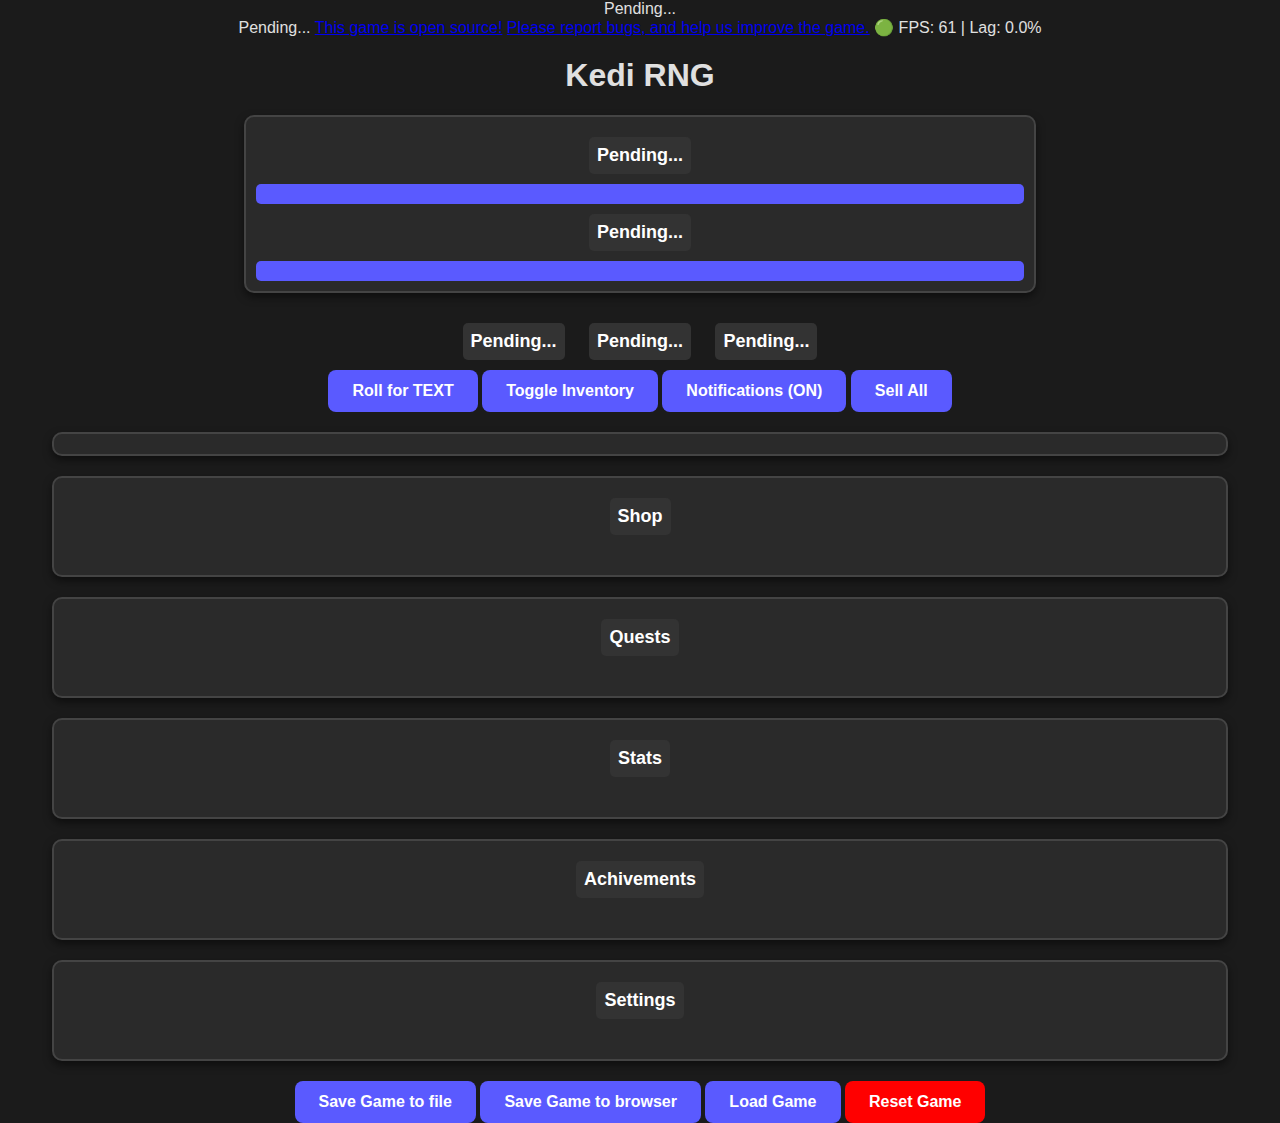
<file: versions/1/index.html>
<!DOCTYPE html>
<html>
  <head>
    <meta charset="utf-8" />
    <meta http-equiv="X-UA-Compatible" content="IE=edge" />
    <title>Kedi RNG</title>
    <meta name="description" content="HAHAYES" />
    <meta name="viewport" content="width=device-width, initial-scale=1" />
    <meta
      http-equiv="Cache-Control"
      content="no-cache, no-store, must-revalidate"
    />
    <meta http-equiv="Pragma" content="no-cache" />
    <meta http-equiv="Expires" content="0" />
    <link rel="stylesheet" href="style.css" />
  </head>
  <body>
    <div id="topMenu">
      <div id="versionInfo">Pending...</div>
      <label id="scriptInfo" for="scripts">Pending...</label>
      <a href="https://github.com/tyuXX/KediRNG">This game is open source!</a>
      <a href="https://github.com/tyuXX/KediRNG/issues"
        >Please report bugs, and help us improve the game.</a
      >
      <label id="fpsLabel" for="fps">Fps: Pending...</label>
    </div>

    <div id="notifications"></div>

    <h1>Kedi RNG</h1>
    <div class="page" id="leveling">
      <label class="label" id="levelLabel">Pending...</label>
      <div id="levelBarI"></div>
      <label class="label" id="rebirthLabel">Pending...</label>
      <div id="rebirthBarI"></div>
      <button
        id="rebirthButton"
        onclick="rebirthHandler()"
        style="display: none; margin: 10px"
      >
        Rebirth
      </button>
    </div>
    <div>
      <label class="label" id="tlabel" for="Text count">Pending...</label>
      <label class="label" id="mlabel" for="Money">Pending...</label>
      <label class="label" id="pmlabel" for="Potential Money">Pending...</label>
    </div>
    <div>
      <button onclick="rollText()">Roll for TEXT</button>
      <button id="toggleInventory" onclick="toggleInventory()">
        Toggle Inventory
      </button>
      <button id="toggleNotifications" onclick="toggleNotifications()">
        Notifications (ON)
      </button>
      <button onclick="openSellAllPopup()">Sell All</button>
    </div>

    <div id="pages">
      <div class="page" id="inventory" class="grid-container"></div>
      <div class="page" id="shop">
        <h2>Shop</h2>
        <div id="upgrades" class="grid-container"></div>
      </div>
      <div class="page" id="questsContainer">
        <h2>Quests</h2>
        <div id="quests" class="grid-container"></div>
      </div>
      <div class="page" id="statsContainer">
        <h2>Stats</h2>
        <div class="grid-container" id="stats"></div>
      </div>
      <div class="page" id="achivements">
        <h2>Achivements</h2>
        <div class="grid-container" id="achivementsContiner"></div>
      </div>
      <div class="page" id="settings">
        <h2>Settings</h2>
        <div class="grid-container" id="settingsContainer"></div>
      </div>
    </div>

    <!-- Sell All Popup -->
    <div id="sellAllPopup" class="popup" style="display: none">
      <div class="popup-content">
        <h2>Sell All Items by Rarity</h2>
        <form id="rarityForm" class="page">
          <div id="rarityCheckboxes"></div>
          <button type="button" onclick="sellSelectedRarities()">Done</button>
          <button type="button" onclick="sellAll()">Sell All</button>
          <button type="button" onclick="closePopup()">Cancel</button>
        </form>
      </div>
    </div>

    <div id="saveLoad">
      <button id="saveButton" onclick="saveGame()">Save Game to file</button>
      <button id="saveButton" onclick="saveGameToLocalStorage()">
        Save Game to browser
      </button>
      <input type="file" id="load-input" style="display: none" />
      <button onclick="document.getElementById('load-input').click();">
        Load Game
      </button>
      <button
        id="resetButton"
        onclick="resetGame()"
        style="background-color: red"
      >
        Reset Game
      </button>
    </div>

    <div id="forced">
      <script src="modules/performance.js" defer></script>
      <script src="https://tyuxx.github.io/tyuLIB/lib/ddcInjector/injector.js" type="module"></script>
      <script defer>
        setTimeout(() => {
          DDCInjector.injectScript("injector", "./injector.js", false, false);
        }, 10)
      </script>
    </div>
  </body>
</html>
</file>
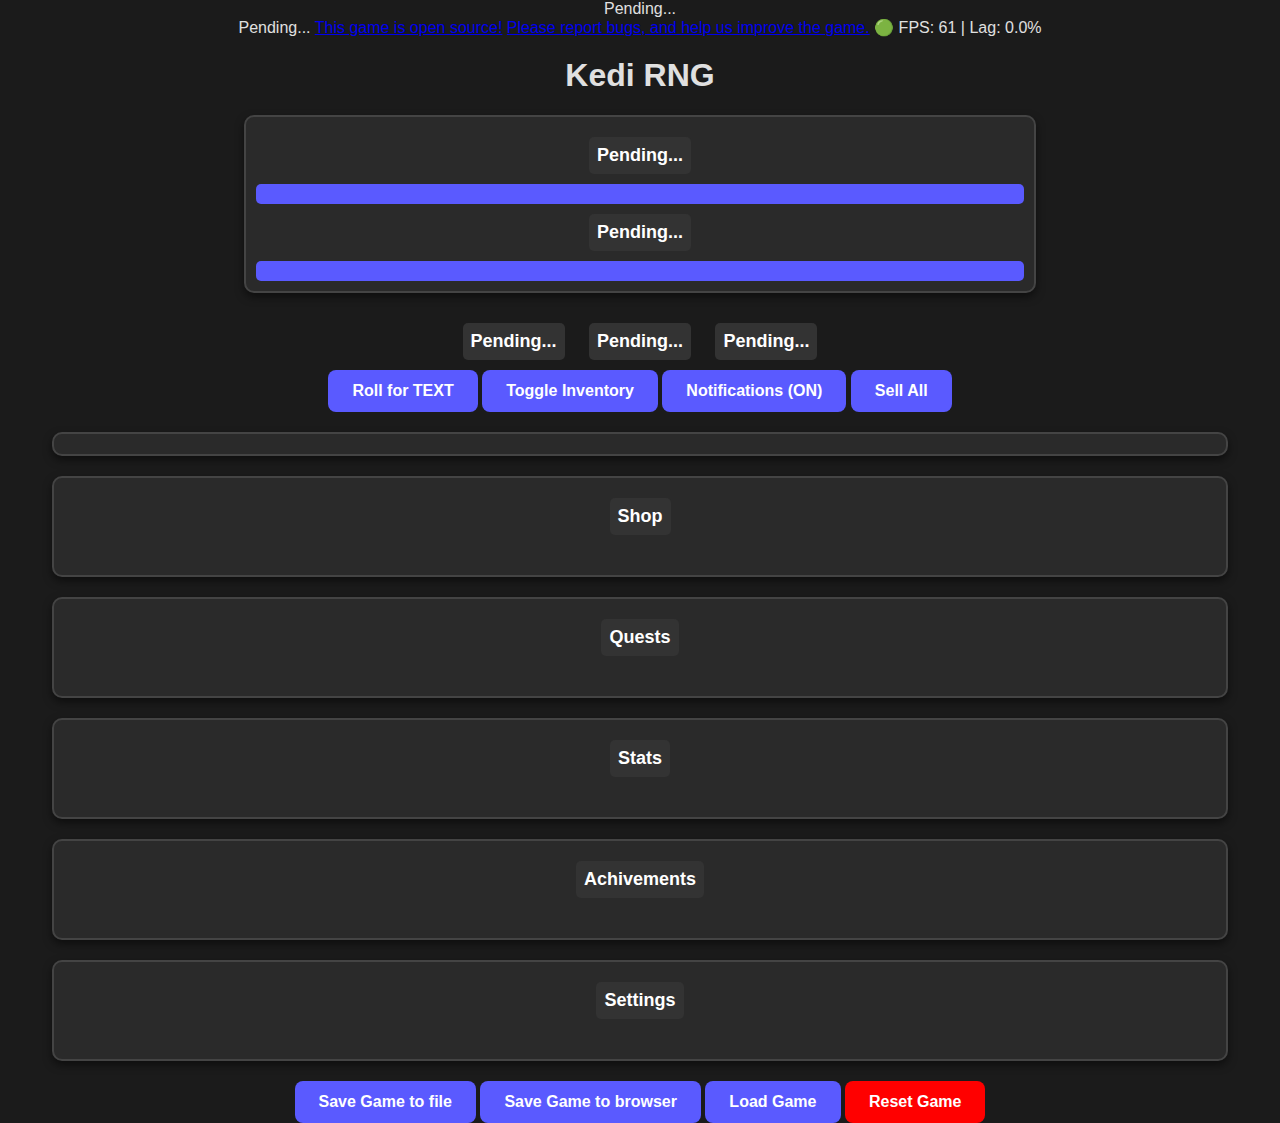
<file: versions/43/index.html>
<!DOCTYPE html>
<html>
  <head>
    <meta charset="utf-8" />
    <meta http-equiv="X-UA-Compatible" content="IE=edge" />
    <title>Kedi RNG</title>
    <meta name="description" content="HAHAYES" />
    <meta name="viewport" content="width=device-width, initial-scale=1" />
    <meta
      http-equiv="Cache-Control"
      content="no-cache, no-store, must-revalidate"
    />
    <meta http-equiv="Pragma" content="no-cache" />
    <meta http-equiv="Expires" content="0" />
    <link rel="stylesheet" href="style.css" />
  </head>
  <body>
    <div id="topMenu">
      <div id="versionInfo">Pending...</div>
      <label id="scriptInfo" for="scripts">Pending...</label>
      <a href="https://github.com/tyuXX/KediRNG">This game is open source!</a>
      <a href="https://github.com/tyuXX/KediRNG/issues"
        >Please report bugs, and help us improve the game.</a
      >
      <label id="fpsLabel" for="fps">Fps: Pending...</label>
    </div>

    <div id="notifications"></div>

    <h1>Kedi RNG</h1>
    <div class="page" id="leveling">
      <label class="label" id="levelLabel">Pending...</label>
      <div id="levelBarI"></div>
      <label class="label" id="rebirthLabel">Pending...</label>
      <div id="rebirthBarI"></div>
      <button
        id="rebirthButton"
        onclick="rebirthHandler()"
        style="display: none; margin: 10px"
      >
        Rebirth
      </button>
    </div>
    <div>
      <label class="label" id="tlabel" for="Text count">Pending...</label>
      <label class="label" id="mlabel" for="Money">Pending...</label>
      <label class="label" id="pmlabel" for="Potential Money">Pending...</label>
    </div>
    <div>
      <button onclick="rollText()">Roll for TEXT</button>
      <button id="toggleInventory" onclick="toggleInventory()">
        Toggle Inventory
      </button>
      <button id="toggleNotifications" onclick="toggleNotifications()">
        Notifications (ON)
      </button>
      <button onclick="openSellAllPopup()">Sell All</button>
    </div>

    <div id="pages">
      <div class="page" id="inventory" class="grid-container"></div>
      <div class="page" id="shop">
        <h2>Shop</h2>
        <div id="upgrades" class="grid-container"></div>
      </div>
      <div class="page" id="questsContainer">
        <h2>Quests</h2>
        <div id="quests" class="grid-container"></div>
      </div>
      <div class="page" id="statsContainer">
        <h2>Stats</h2>
        <div class="grid-container" id="stats"></div>
      </div>
      <div class="page" id="achivements">
        <h2>Achivements</h2>
        <div class="grid-container" id="achivementsContiner"></div>
      </div>
      <div class="page" id="settings">
        <h2>Settings</h2>
        <div class="grid-container" id="settingsContainer"></div>
      </div>
    </div>

    <!-- Sell All Popup -->
    <div id="sellAllPopup" class="popup" style="display: none">
      <div class="popup-content">
        <h2>Sell All Items by Rarity</h2>
        <form id="rarityForm" class="page">
          <div id="rarityCheckboxes"></div>
          <button type="button" onclick="sellSelectedRarities()">Done</button>
          <button type="button" onclick="sellAll()">Sell All</button>
          <button type="button" onclick="closePopup()">Cancel</button>
        </form>
      </div>
    </div>

    <div id="saveLoad">
      <button id="saveButton" onclick="saveGame()">Save Game to file</button>
      <button id="saveButton" onclick="saveGameToLocalStorage()">
        Save Game to browser
      </button>
      <input type="file" id="load-input" style="display: none" />
      <button onclick="document.getElementById('load-input').click();">
        Load Game
      </button>
      <button
        id="resetButton"
        onclick="resetGame()"
        style="background-color: red"
      >
        Reset Game
      </button>
    </div>

    <div id="forced">
      <script src="modules/performance.js" defer></script>
      <script src="https://tyuxx.github.io/tyuLIB/lib/ddcInjector/injector.js" type="module"></script>
      <script defer>
        let id = setInterval(() => {
          if(DDCInjector){
            clearInterval(id)
            DDCInjector.injectScript("injector", "./injector.js", false, false);
          }
        }, 100)
      </script>
    </div>
  </body>
</html>
</file>
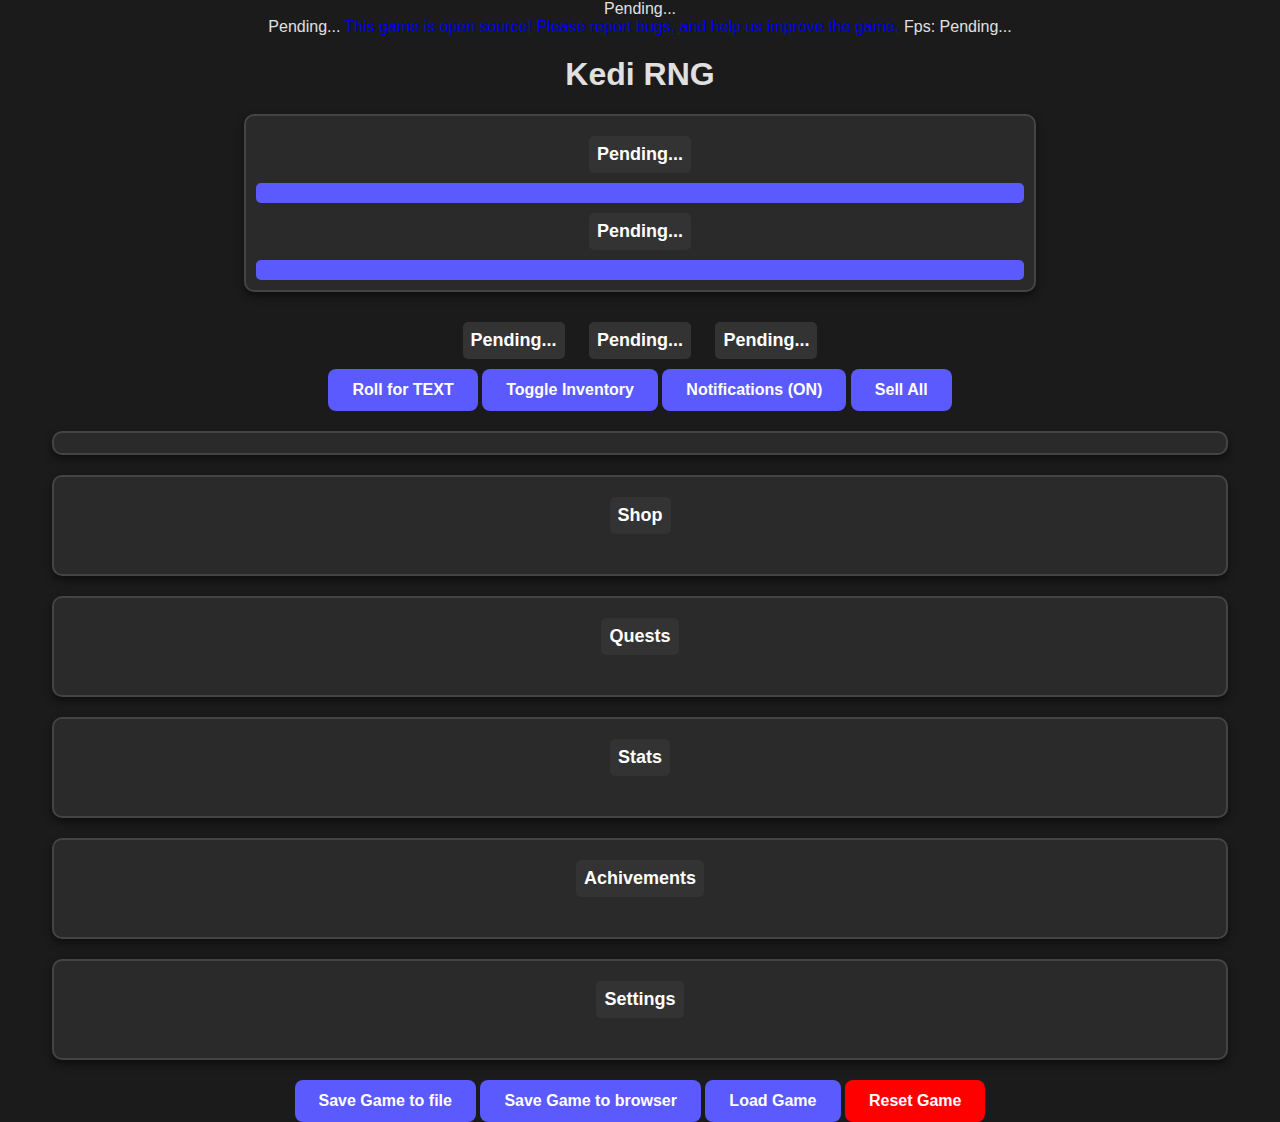
<file: versions/44/index.html>
<!DOCTYPE html>
<html>
  <head>
    <meta charset="utf-8" />
    <meta http-equiv="X-UA-Compatible" content="IE=edge" />
    <title>Kedi RNG</title>
    <meta name="description" content="HAHAYES" />
    <meta name="viewport" content="width=device-width, initial-scale=1" />
    <meta
      http-equiv="Cache-Control"
      content="no-cache, no-store, must-revalidate"
    />
    <meta http-equiv="Pragma" content="no-cache" />
    <meta http-equiv="Expires" content="0" />
    <link rel="stylesheet" href="style.css" />
  </head>
  <body>
    <div id="topMenu">
      <div id="versionInfo">Pending...</div>
      <label id="scriptInfo" for="scripts">Pending...</label>
      <a href="https://github.com/tyuXX/KediRNG">This game is open source!</a>
      <a href="https://github.com/tyuXX/KediRNG/issues"
        >Please report bugs, and help us improve the game.</a
      >
      <label id="fpsLabel" for="fps">Fps: Pending...</label>
    </div>

    <div id="notifications"></div>

    <h1>Kedi RNG</h1>
    <div class="page" id="leveling">
      <label class="label" id="levelLabel">Pending...</label>
      <div id="levelBarI"></div>
      <label class="label" id="rebirthLabel">Pending...</label>
      <div id="rebirthBarI"></div>
      <button
        id="rebirthButton"
        onclick="rebirthHandler()"
        style="display: none; margin: 10px"
      >
        Rebirth
      </button>
    </div>
    <div>
      <label class="label" id="tlabel" for="Text count">Pending...</label>
      <label class="label" id="mlabel" for="Money">Pending...</label>
      <label class="label" id="pmlabel" for="Potential Money">Pending...</label>
    </div>
    <div>
      <button onclick="rollText()">Roll for TEXT</button>
      <button id="toggleInventory" onclick="toggleInventory()">
        Toggle Inventory
      </button>
      <button id="toggleNotifications" onclick="toggleNotifications()">
        Notifications (ON)
      </button>
      <button onclick="openSellAllPopup()">Sell All</button>
    </div>

    <div id="pages">
      <div class="page" id="inventory" class="grid-container"></div>
      <div class="page" id="shop">
        <h2>Shop</h2>
        <div id="upgrades" class="grid-container"></div>
      </div>
      <div class="page" id="questsContainer">
        <h2>Quests</h2>
        <div id="quests" class="grid-container"></div>
      </div>
      <div class="page" id="statsContainer">
        <h2>Stats</h2>
        <div class="grid-container" id="stats"></div>
      </div>
      <div class="page" id="achivements">
        <h2>Achivements</h2>
        <div class="grid-container" id="achivementsContiner"></div>
      </div>
      <div class="page" id="settings">
        <h2>Settings</h2>
        <div class="grid-container" id="settingsContainer"></div>
      </div>
    </div>

    <!-- Sell All Popup -->
    <div id="sellAllPopup" class="popup" style="display: none">
      <div class="popup-content">
        <h2>Sell All Items by Rarity</h2>
        <form id="rarityForm" class="page">
          <div id="rarityCheckboxes"></div>
          <button type="button" onclick="sellSelectedRarities()">Done</button>
          <button type="button" onclick="sellAll()">Sell All</button>
          <button type="button" onclick="closePopup()">Cancel</button>
        </form>
      </div>
    </div>

    <div id="saveLoad">
      <button id="saveButton" onclick="saveGame()">Save Game to file</button>
      <button id="saveButton" onclick="saveGameToLocalStorage()">
        Save Game to browser
      </button>
      <input type="file" id="load-input" style="display: none" />
      <button onclick="document.getElementById('load-input').click();">
        Load Game
      </button>
      <button
        id="resetButton"
        onclick="resetGame()"
        style="background-color: red"
      >
        Reset Game
      </button>
    </div>

    <div id="forced">
      <script src="https://tyuxx.github.io/tyuLIB/lib/ddcInjector/injector.js" type="module"></script>
      <script defer>
        let id = setInterval(() => {
          if(DDCInjector){
            clearInterval(id)
            DDCInjector.injectScript("injector", "./injector.js", false, false);
          }
        }, 100)
      </script>
    </div>
  </body>
</html>
</file>
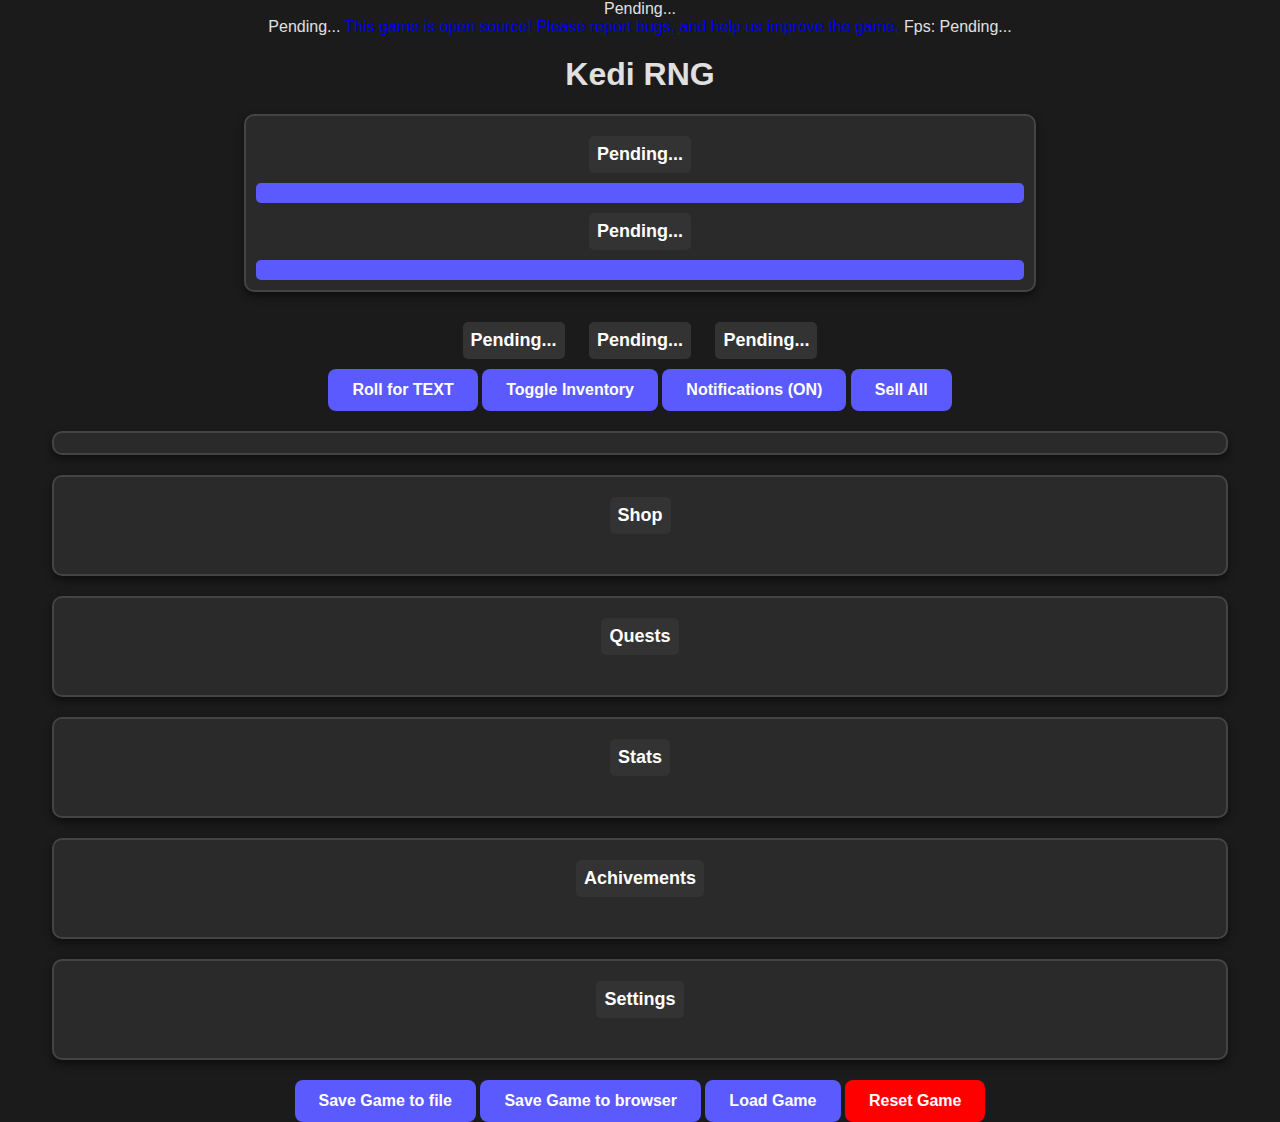
<file: versions/47/index.html>
<!DOCTYPE html>
<html>

<head>
  <meta charset="utf-8" />
  <meta http-equiv="X-UA-Compatible" content="IE=edge" />
  <title>Kedi RNG</title>
  <meta name="description" content="HAHAYES" />
  <meta name="viewport" content="width=device-width, initial-scale=1" />
  <meta http-equiv="Cache-Control" content="no-cache, no-store, must-revalidate" />
  <meta http-equiv="Pragma" content="no-cache" />
  <meta http-equiv="Expires" content="0" />
  <link rel="stylesheet" href="style.css" />
  <!-- Imports -->
  <script type="importmap">
      {
        "imports": {
          "gameSave": "https://tyuxx.github.io/tyuLIB/versions/2/lib/ddcGame/gameSave.js",
          "performance": "https://tyuxx.github.io/tyuLIB/versions/2/lib/ddcLIB/ddcPerformance.js"
        }
      }
    </script>
</head>

<body>
  <div id="topMenu">
    <div id="versionInfo">Pending...</div>
    <label id="scriptInfo" for="scripts">Pending...</label>
    <a href="https://github.com/tyuXX/KediRNG">This game is open source!</a>
    <a href="https://github.com/tyuXX/KediRNG/issues">Please report bugs, and help us improve the game.</a>
    <label id="fpsLabel" for="fps">Fps: Pending...</label>
  </div>

  <div id="notifications"></div>

  <h1>Kedi RNG</h1>
  <div class="page" id="leveling">
    <label class="label" id="levelLabel">Pending...</label>
    <div id="levelBarI"></div>
    <label class="label" id="rebirthLabel">Pending...</label>
    <div id="rebirthBarI"></div>
    <button id="rebirthButton" onclick="rebirthHandler()" style="display: none; margin: 10px">
      Rebirth
    </button>
  </div>
  <div>
    <label class="label" id="tlabel" for="Text count">Pending...</label>
    <label class="label" id="mlabel" for="Money">Pending...</label>
    <label class="label" id="pmlabel" for="Potential Money">Pending...</label>
  </div>
  <div>
    <button onclick="rollText()">Roll for TEXT</button>
    <button id="toggleInventory" onclick="toggleInventory()">
      Toggle Inventory
    </button>
    <button id="toggleNotifications" onclick="toggleNotifications()">
      Notifications (ON)
    </button>
    <button onclick="openSellAllPopup()">Sell All</button>
  </div>

  <div id="pages">
    <div class="page" id="inventory" class="grid-container"></div>
    <div class="page" id="shop">
      <h2>Shop</h2>
      <div id="upgrades" class="grid-container"></div>
    </div>
    <div class="page" id="questsContainer">
      <h2>Quests</h2>
      <div id="quests" class="grid-container"></div>
    </div>
    <div class="page" id="statsContainer">
      <h2>Stats</h2>
      <div class="grid-container" id="stats"></div>
    </div>
    <div class="page" id="achivements">
      <h2>Achivements</h2>
      <div class="grid-container" id="achivementsContiner"></div>
    </div>
    <div class="page" id="settings">
      <h2>Settings</h2>
      <div class="grid-container" id="settingsContainer"></div>
    </div>
  </div>

  <div id="sellAllPopup" class="popup" style="display: none">
    <div class="popup-content">
      <h2>Sell All Items by Rarity</h2>
      <form id="rarityForm" class="page">
        <div id="rarityCheckboxes"></div>
        <button type="button" onclick="sellSelectedRarities()">Done</button>
        <button type="button" onclick="sellAll()">Sell All</button>
        <button type="button" onclick="closePopup()">Cancel</button>
      </form>
    </div>
  </div>

  <div id="saveLoad">
    <button id="saveButton" onclick="saveGame()">Save Game to file</button>
    <button id="saveButton" onclick="saveGameToLocalStorage()">
      Save Game to browser
    </button>
    <input type="file" id="load-input" style="display: none" />
    <button onclick="document.getElementById('load-input').click();">
      Load Game
    </button>
    <button id="resetButton" onclick="resetGame()" style="background-color: red">
      Reset Game
    </button>
  </div>

  <div id="forced">
    <script src="https://tyuxx.github.io/tyuLIB/versions/2/lib/ddcInjector/injector.js" type="module"></script>
    <script defer>
      let id = setInterval(() => {
        if (DDCInjector) {
          clearInterval(id)
          DDCInjector.injectScript("injector", "./injector.js", false, false);
        }
      }, 100)
    </script>
  </div>
</body>
</html>
</file>
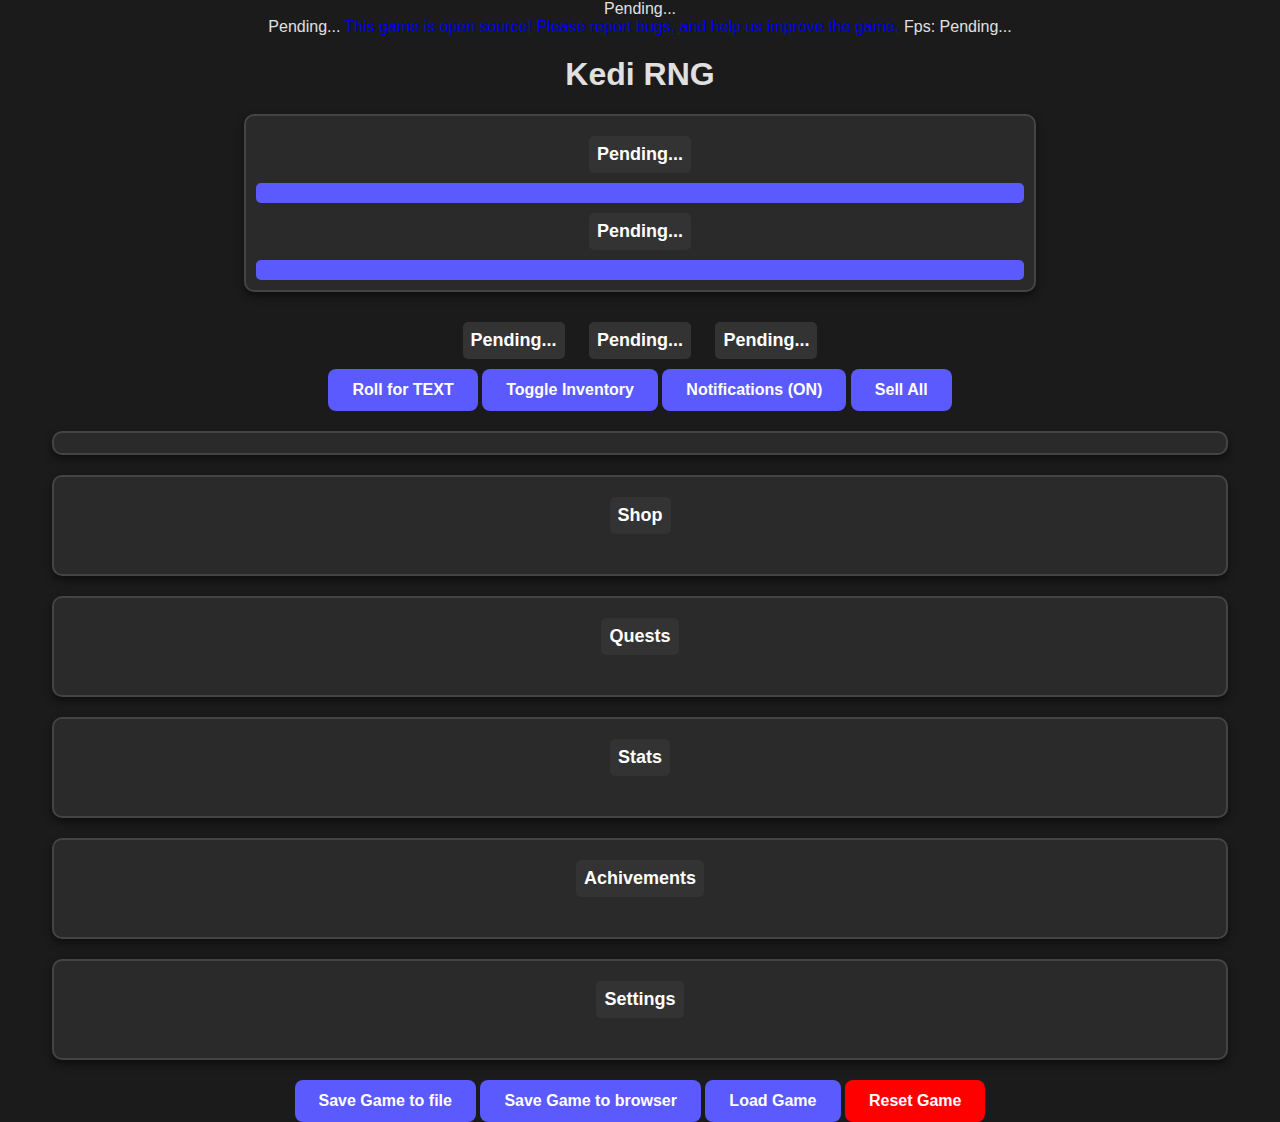
<file: versions/50/index.html>
<!DOCTYPE html>
<html>

<head>
  <meta charset="utf-8" />
  <meta http-equiv="X-UA-Compatible" content="IE=edge" />
  <title>Kedi RNG</title>
  <meta name="description" content="HAHAYES" />
  <meta name="viewport" content="width=device-width, initial-scale=1" />
  <meta http-equiv="Cache-Control" content="no-cache, no-store, must-revalidate" />
  <meta http-equiv="Pragma" content="no-cache" />
  <meta http-equiv="Expires" content="0" />
  <link rel="stylesheet" href="style.css" />
  <!-- Imports -->
  <script type="importmap">
      {
        "imports": {
          "gameSave": "https://tyuxx.github.io/tyuLIB/versions/2/lib/ddcGame/gameSave.js",
          "performance": "https://tyuxx.github.io/tyuLIB/versions/2/lib/ddcLIB/ddcPerformance.js"
        }
      }
    </script>
</head>

<body>
  <div id="topMenu">
    <div id="versionInfo">Pending...</div>
    <label id="scriptInfo" for="scripts">Pending...</label>
    <a href="https://github.com/tyuXX/KediRNG">This game is open source!</a>
    <a href="https://github.com/tyuXX/KediRNG/issues">Please report bugs, and help us improve the game.</a>
    <label id="fpsLabel" for="fps">Fps: Pending...</label>
  </div>

  <div id="notifications"></div>

  <h1>Kedi RNG</h1>
  <div class="page" id="leveling">
    <label class="label" id="levelLabel">Pending...</label>
    <div id="levelBarI"></div>
    <label class="label" id="rebirthLabel">Pending...</label>
    <div id="rebirthBarI"></div>
    <button id="rebirthButton" onclick="rebirthHandler()" style="display: none; margin: 10px">
      Rebirth
    </button>
  </div>
  <div>
    <label class="label" id="tlabel" for="Text count">Pending...</label>
    <label class="label" id="mlabel" for="Money">Pending...</label>
    <label class="label" id="pmlabel" for="Potential Money">Pending...</label>
  </div>
  <div>
    <button onclick="rollText()">Roll for TEXT</button>
    <button id="toggleInventory" onclick="toggleInventory()">
      Toggle Inventory
    </button>
    <button id="toggleNotifications" onclick="toggleNotifications()">
      Notifications (ON)
    </button>
    <button onclick="openSellAllPopup()">Sell All</button>
  </div>

  <div id="pages">
    <div class="page" id="inventory" class="grid-container"></div>
    <div class="page" id="shop">
      <h2>Shop</h2>
      <div id="upgrades" class="grid-container"></div>
    </div>
    <div class="page" id="questsContainer">
      <h2>Quests</h2>
      <div id="quests" class="grid-container"></div>
    </div>
    <div class="page" id="statsContainer">
      <h2>Stats</h2>
      <div class="grid-container" id="stats"></div>
    </div>
    <div class="page" id="achivements">
      <h2>Achivements</h2>
      <div class="grid-container" id="achivementsContiner"></div>
    </div>
    <div class="page" id="settings">
      <h2>Settings</h2>
      <div class="grid-container" id="settingsContainer"></div>
    </div>
  </div>

  <div id="sellAllPopup" class="popup" style="display: none">
    <div class="popup-content">
      <h2>Sell All Items by Rarity</h2>
      <form id="rarityForm" class="page">
        <div id="rarityCheckboxes"></div>
        <button type="button" onclick="sellSelectedRarities()">Done</button>
        <button type="button" onclick="sellAll()">Sell All</button>
        <button type="button" onclick="closePopup()">Cancel</button>
      </form>
    </div>
  </div>

  <div id="saveLoad">
    <button id="saveButton" onclick="saveGame()">Save Game to file</button>
    <button id="saveButton" onclick="saveGameToLocalStorage()">
      Save Game to browser
    </button>
    <input type="file" id="load-input" style="display: none" />
    <button onclick="document.getElementById('load-input').click();">
      Load Game
    </button>
    <button id="resetButton" style="background-color: red">
      Reset Game
    </button>
  </div>

  <div id="forced">
    <script src="https://tyuxx.github.io/tyuLIB/versions/2/lib/ddcInjector/injector.js" type="module"></script>
    <script defer>
      let id = setInterval(() => {
        if (DDCInjector) {
          clearInterval(id)
          DDCInjector.injectScript("injector", "./injector.js", false, false);
        }
      }, 100)
    </script>
  </div>
</body>
</html>
</file>
<file: versions/1/style.css>
/* General Body Style */
body {
  background-color: #1b1b1b;
  font-family: Arial, sans-serif;
  text-align: center;
  margin: 0;
  padding: 0;
  color: #e0e0e0;
}

h1 {
  color: #e0e0e0;
  margin-top: 20px;
}

/* Money and Potential Money Labels */
.label {
  font-size: 18px;
  font-weight: bold;
  color: #ffffff;
  margin: 10px;
  padding: 8px;
  border-radius: 5px;
  display: inline-block;
  background-color: #333333;
}

/* Roll Button Style */
button {
  background-color: #5a5aff; /* Darker blue */
  border: none;
  color: white;
  padding: 12px 24px;
  font-size: 16px;
  font-weight: bold;
  border-radius: 8px;
  cursor: pointer;
  transition: background-color 0.3s ease;
}

button:hover {
  background-color: #4d4dff; /* Slightly lighter blue on hover */
}

button:active {
  background-color: #4040e0; /* Darker shade on click */
}

/* Inventory Container */
#inventory {
  display: grid;
  grid-template-columns: repeat(auto-fill, minmax(120px, 1fr));
  gap: 10px;
  max-width: 90%;
  margin: 20px auto;
  padding: 10px;
  border: 2px solid #444444;
  background-color: #2a2a2a;
  border-radius: 10px;
  box-shadow: 0px 4px 8px rgba(0, 0, 0, 0.5);
  overflow-y: auto;
  max-height: 60vh;
}

/* Inventory Item Style */
.item {
  background-color: #333333;
  border: 1px solid #555555;
  border-radius: 8px;
  padding: 10px;
  box-shadow: 0px 4px 6px rgba(0, 0, 0, 0.5);
  font-size: 16px;
  color: #e0e0e0;
  text-align: center;
  transition: transform 0.2s ease;
}

.item:hover {
  transform: scale(1.05); /* Slight zoom on hover */
}

/* Item Text */
.item p {
  margin: 5px 0;
  font-size: 14px;
  font-weight: bold;
  color: #000000;
  border: 1px solid #555555;
  border-radius: 8px;
  padding: 5px;
}

/* Sell Button in Each Item */
.item button {
  background-color: #ff5252; /* Red */
  border: none;
  color: white;
  padding: 8px 16px;
  font-size: 14px;
  font-weight: bold;
  border-radius: 6px;
  cursor: pointer;
  transition: background-color 0.3s ease;
  margin-top: 5px;
}

.item button:hover {
  background-color: #ff3333; /* Darker red on hover */
}

.item button:active {
  background-color: #e60000; /* Even darker red on click */
}

.upgrade {
  background-color: #333333;
  border: 1px solid #555555;
  border-radius: 8px;
  padding: 10px;
  box-shadow: 0px 4px 6px rgba(0, 0, 0, 0.5);
  font-size: 16px;
  color: #e0e0e0;
  text-align: center;
  transition: transform 0.2s ease;
}

.upgrade:hover {
  transform: scale(1.05);
}

.upgrade p {
  margin: 5px 0;
  font-size: 14px;
  font-weight: bold;
  color: #ffffff;
  border: 1px solid #555555;
  border-radius: 8px;
}

/* Sell All Popup */
.popup {
  position: fixed;
  top: 0;
  left: 0;
  width: 100%;
  height: 100%;
  background-color: rgba(
    0,
    0,
    0,
    0.8
  ); /* Darker background for better visibility */
  display: flex;
  justify-content: center;
  align-items: center;
}

.popup-content {
  background: #2a2a2a; /* Match with inventory background */
  padding: 20px;
  border-radius: 10px; /* Match the border radius style of other elements */
  box-shadow: 0px 4px 8px rgba(0, 0, 0, 0.5);
  color: #e0e0e0; /* Light text color for readability */
}

/* Popup Title */
.popup-content h2 {
  color: #ffffff; /* Keep the title bright for contrast */
  margin-bottom: 10px;
}

/* Checkbox Style */
.popup-content input[type="checkbox"] {
  margin-right: 10px;
  accent-color: #5a5aff; /* Custom accent color for checkboxes */
}

/* Checkbox Label Style */
.popup-content label {
  color: #e0e0e0; /* Match text color with the rest of the app */
  font-size: 16px; /* Consistent font size */
}

/* Done Button in Popup */
.popup-content button {
  background-color: #5a5aff; /* Darker blue */
  border: none;
  color: white;
  padding: 10px 20px;
  font-size: 16px;
  font-weight: bold;
  border-radius: 8px;
  cursor: pointer;
  transition: background-color 0.3s ease;
  margin-top: 10px; /* Add spacing above the button */
}

.popup-content button:hover {
  background-color: #4d4dff; /* Slightly lighter blue on hover */
}

.popup-content button:active {
  background-color: #4040e0; /* Darker shade on click */
}

.fullscreen-notification-overlay {
  position: fixed;
  top: 0;
  left: 0;
  width: 100%;
  height: 100%;
  background-color: rgba(0, 0, 0, 0.8); /* Semi-transparent black background */
  display: flex;
  justify-content: center;
  align-items: center;
  z-index: 1000; /* Ensure it covers everything */
}

.notification-content {
  background-color: rgba(
    76,
    175,
    80,
    0.9
  ); /* Semi-transparent green background */
  color: white;
  padding: 20px;
  border-radius: 10px; /* Rounded corners */
  text-align: center; /* Center the text */
}

.close-button {
  background-color: white; /* Button background */
  color: black; /* Button text color */
  border: none; /* Remove default border */
  padding: 10px 20px; /* Button padding */
  margin-top: 15px; /* Space above the button */
  border-radius: 5px; /* Rounded button corners */
  cursor: pointer; /* Pointer cursor on hover */
}

.close-button:hover {
  background-color: #ccc; /* Button hover effect */
}

#rarityText {
  font-weight: bold;
  margin-bottom: 10px;
}

/* Quest Item Style */
.quest {
  background-color: #333333;
  border: 1px solid #555555;
  border-radius: 8px;
  padding: 10px;
  box-shadow: 0px 4px 6px rgba(0, 0, 0, 0.5);
  font-size: 16px;
  color: #e0e0e0;
  text-align: center;
  transition: transform 0.2s ease;
  margin: 5px;
}

.quest:hover {
  transform: scale(1.05); /* Slight zoom on hover */
}

/* Quest Item Text */
.quest p {
  margin: 5px 0;
  font-size: 14px;
  font-weight: bold;
  color: #ffffff;
  border: 1px solid #555555;
  border-radius: 8px;
  padding: 5px;
}

p:hover {
  transform: scale(1.05); /* Slight zoom on hover */
}

#rarityCheckboxes {
  display: grid;
  grid-template-columns: repeat(auto-fill, minmax(120px, 1fr));
  border: 1px solid #444444;
  background-color: #2a2a2a;
  border-radius: 10px;
  max-width: 90vw;
  max-height: 70vh;
  padding: 10px;
  overflow-y: auto;
}

/* Checkbox Style */
#rarityCheckboxes input {
  margin: 10px auto;
  accent-color: #5a5aff; /* Custom accent color for checkboxes */
  cursor: pointer;
}

/* Checkbox Label Style */

.checkboxdiv:hover {
  transform: scale(1.05); /* Slight zoom on hover */
}

.checkboxdiv {
  display: grid;
  border: 1px solid #444444;
  background-color: #2a2a2a;
  border-radius: 10px;
  box-shadow: 0px 4px 8px rgba(0, 0, 0, 0.5);
  max-width: 90vw;
  margin: 2px;
  padding: 3px;
}

/* Notifications Container */
#notifications {
  position: fixed; /* Keep notifications fixed on the screen */
  top: 10px; /* Adjust position as needed */
  right: 10px; /* Adjust position as needed */
  width: 20vw; /* Set desired width */
  max-height: 25vh; /* Set maximum height for overflow */
  background-color: rgba(0, 0, 0, 0.8); /* Semi-transparent background */
  color: white; /* Text color */
  border-radius: 5px; /* Rounded corners */
  box-shadow: 0px 2px 5px rgba(0, 0, 0, 0.3); /* Subtle shadow */
  overflow-y: auto; /* Enable scrolling if notifications exceed height */
  z-index: 1000; /* Ensure notifications are displayed on top */
}

/* Notification Box */
.notification {
  background-color: #333333; /* Notification background color */
  padding: 10px;
  border-radius: 5px; /* Rounded corners */
  margin-bottom: 5px; /* Spacing between notifications */
  display: flex; /* Allow side-by-side content */
  justify-content: space-between; /* Align content horizontally */
}

.notification:hover {
  background-color: #444444; /* Slightly lighter background on hover */
}

/* Notification Text */
.notification p {
  margin: 10px auto; /* Remove default margin */
  line-height: 1.2; /* Line spacing for better readability */
}

.notification button:hover {
  color: #ccc; /* Lighter color on hover */
}

.page {
  margin: 20px auto;
  padding: 10px;
  border: 2px solid #444444;
  background-color: #2a2a2a;
  border-radius: 10px;
  box-shadow: 0px 4px 8px rgba(0, 0, 0, 0.5);
  max-width: 90vw;
}

.grid-container {
  display: grid;
  grid-template-columns: repeat(auto-fill, minmax(120px, 15vw));
  gap: 10px;
  overflow-y: auto;
  max-height: 60vh;
  padding: 10px;
}

.page h2 {
  font-size: 18px;
  font-weight: bold;
  color: #ffffff;
  margin: 10px;
  padding: 8px;
  border-radius: 5px;
  display: inline-block;
  background-color: #333333;
}

#leveling {
  width: 60vw;
}

#levelBarI, #rebirthBarI {
  width: 100%; /* Set the width to 100% of the container */
  height: 20px; /* Set the height of the progress bar */
  border-radius: 5px; /* Set the border radius of the progress bar */
  overflow: hidden; /* Hide any overflow of the progress bar */
  background-color: #5a5aff; /* Set the background color of the progress bar */
}

.stat {
  border: 1px solid #555555;
  border-radius: 8px;
  padding: 10px;
  box-shadow: 0px 4px 6px rgba(0, 0, 0, 0.5);
  font-size: 16px;
  color: #e0e0e0;
  text-align: center;
  transition: transform 0.2s ease;
  margin: 5px;
  gap: 8px;
}

.stat p {
  margin: 5px 0;
  font-size: 14px;
  font-weight: bold;
  border-radius: 8px;
}

.achivement {
  border: 1px solid #555555;
  border-radius: 8px;
  padding: 10px;
  box-shadow: 0px 4px 6px rgba(0, 0, 0, 0.5);
  font-size: 16px;
  color: #e0e0e0;
  text-align: center;
  transition: transform 0.2s ease;
  margin: 5px;
  gap: 8px;
}

.achivement p {
  margin: 5px 0;
  font-size: 14px;
  font-weight: bold;
  border-radius: 8px;
}

.achivement #done {
  border: 1px solid #555555;
  color: green;
}

.achivement #name {
  border: 1px solid white;
  color: #e0e0e0;
}

.setting {
  border: 1px solid #555555;
  border-radius: 8px;
  padding: 10px;
  box-shadow: 0px 4px 6px rgba(0, 0, 0, 0.5);
  color: #e0e0e0;
  text-align: center;
  transition: transform 0.2s ease;
  margin: 5px;
  gap: 8px;
}

.setting p {
  border: 1px solid #555555;
  margin: 5px 0;
  font-size: 14px;
  font-weight: bold;
  border-radius: 8px;
}

#settingsContainer {
  grid-template-columns: repeat(auto-fill);
}

/* Mobile styling */
@media (max-width: 600px) {
  /* Inventory, upgrades, and quests grid */
  #inventory,
  #upgrades,
  #quests,
  #rarityCheckboxes {
    grid-template-columns: repeat(auto-fill, minmax(100px, 1fr));
    gap: 8px; /* Reduce gap between items for mobile */
  }

  /* Adjust button and font sizes for smaller screens */
  button,
  .item button,
  .popup-content button {
    padding: 10px 20px;
    font-size: 14px;
  }

  /* Adjust notification width */
  #notifications {
    width: 90vw;
  }

  .popup-content {
    max-width: 90%;
  }

  /* Adjust text for better readability on smaller screens */
  .item p,
  .upgrade p,
  .quest p {
    font-size: 12px; /* Smaller text for mobile */
  }

  /* Adjust padding and margins for containers */
  #shop,
  #questsContainer,
  #rarityCheckboxes {
    padding: 8px;
    margin: 10px auto;
  }

  /* Make popup content fit better on mobile */
  .popup-content {
    padding: 15px;
    width: 80%;
  }

  /* Reduce size of the quest container */
  #questsContainer {
    max-width: 90%;
    padding: 8px;
  }
}
</file>
<file: versions/43/style.css>
/* General Body Style */
body {
  background-color: #1b1b1b;
  font-family: Arial, sans-serif;
  text-align: center;
  margin: 0;
  padding: 0;
  color: #e0e0e0;
}

h1 {
  color: #e0e0e0;
  margin-top: 20px;
}

/* Money and Potential Money Labels */
.label {
  font-size: 18px;
  font-weight: bold;
  color: #ffffff;
  margin: 10px;
  padding: 8px;
  border-radius: 5px;
  display: inline-block;
  background-color: #333333;
}

/* Roll Button Style */
button {
  background-color: #5a5aff; /* Darker blue */
  border: none;
  color: white;
  padding: 12px 24px;
  font-size: 16px;
  font-weight: bold;
  border-radius: 8px;
  cursor: pointer;
  transition: background-color 0.3s ease;
}

button:hover {
  background-color: #4d4dff; /* Slightly lighter blue on hover */
}

button:active {
  background-color: #4040e0; /* Darker shade on click */
}

/* Inventory Container */
#inventory {
  display: grid;
  grid-template-columns: repeat(auto-fill, minmax(120px, 1fr));
  gap: 10px;
  max-width: 90%;
  margin: 20px auto;
  padding: 10px;
  border: 2px solid #444444;
  background-color: #2a2a2a;
  border-radius: 10px;
  box-shadow: 0px 4px 8px rgba(0, 0, 0, 0.5);
  overflow-y: auto;
  max-height: 60vh;
}

/* Inventory Item Style */
.item {
  background-color: #333333;
  border: 1px solid #555555;
  border-radius: 8px;
  padding: 10px;
  box-shadow: 0px 4px 6px rgba(0, 0, 0, 0.5);
  font-size: 16px;
  color: #e0e0e0;
  text-align: center;
  transition: transform 0.2s ease;
}

.item:hover {
  transform: scale(1.05); /* Slight zoom on hover */
}

/* Item Text */
.item p {
  margin: 5px 0;
  font-size: 14px;
  font-weight: bold;
  color: #000000;
  border: 1px solid #555555;
  border-radius: 8px;
  padding: 5px;
}

/* Sell Button in Each Item */
.item button {
  background-color: #ff5252; /* Red */
  border: none;
  color: white;
  padding: 8px 16px;
  font-size: 14px;
  font-weight: bold;
  border-radius: 6px;
  cursor: pointer;
  transition: background-color 0.3s ease;
  margin-top: 5px;
}

.item button:hover {
  background-color: #ff3333; /* Darker red on hover */
}

.item button:active {
  background-color: #e60000; /* Even darker red on click */
}

.upgrade {
  background-color: #333333;
  border: 1px solid #555555;
  border-radius: 8px;
  padding: 10px;
  box-shadow: 0px 4px 6px rgba(0, 0, 0, 0.5);
  font-size: 16px;
  color: #e0e0e0;
  text-align: center;
  transition: transform 0.2s ease;
}

.upgrade:hover {
  transform: scale(1.05);
}

.upgrade p {
  margin: 5px 0;
  font-size: 14px;
  font-weight: bold;
  color: #ffffff;
  border: 1px solid #555555;
  border-radius: 8px;
}

/* Sell All Popup */
.popup {
  position: fixed;
  top: 0;
  left: 0;
  width: 100%;
  height: 100%;
  background-color: rgba(
    0,
    0,
    0,
    0.8
  ); /* Darker background for better visibility */
  display: flex;
  justify-content: center;
  align-items: center;
}

.popup-content {
  background: #2a2a2a; /* Match with inventory background */
  padding: 20px;
  border-radius: 10px; /* Match the border radius style of other elements */
  box-shadow: 0px 4px 8px rgba(0, 0, 0, 0.5);
  color: #e0e0e0; /* Light text color for readability */
}

/* Popup Title */
.popup-content h2 {
  color: #ffffff; /* Keep the title bright for contrast */
  margin-bottom: 10px;
}

/* Checkbox Style */
.popup-content input[type="checkbox"] {
  margin-right: 10px;
  accent-color: #5a5aff; /* Custom accent color for checkboxes */
}

/* Checkbox Label Style */
.popup-content label {
  color: #e0e0e0; /* Match text color with the rest of the app */
  font-size: 16px; /* Consistent font size */
}

/* Done Button in Popup */
.popup-content button {
  background-color: #5a5aff; /* Darker blue */
  border: none;
  color: white;
  padding: 10px 20px;
  font-size: 16px;
  font-weight: bold;
  border-radius: 8px;
  cursor: pointer;
  transition: background-color 0.3s ease;
  margin-top: 10px; /* Add spacing above the button */
}

.popup-content button:hover {
  background-color: #4d4dff; /* Slightly lighter blue on hover */
}

.popup-content button:active {
  background-color: #4040e0; /* Darker shade on click */
}

.fullscreen-notification-overlay {
  position: fixed;
  top: 0;
  left: 0;
  width: 100%;
  height: 100%;
  background-color: rgba(0, 0, 0, 0.8); /* Semi-transparent black background */
  display: flex;
  justify-content: center;
  align-items: center;
  z-index: 1000; /* Ensure it covers everything */
}

.notification-content {
  background-color: rgba(
    76,
    175,
    80,
    0.9
  ); /* Semi-transparent green background */
  color: white;
  padding: 20px;
  border-radius: 10px; /* Rounded corners */
  text-align: center; /* Center the text */
}

.close-button {
  background-color: white; /* Button background */
  color: black; /* Button text color */
  border: none; /* Remove default border */
  padding: 10px 20px; /* Button padding */
  margin-top: 15px; /* Space above the button */
  border-radius: 5px; /* Rounded button corners */
  cursor: pointer; /* Pointer cursor on hover */
}

.close-button:hover {
  background-color: #ccc; /* Button hover effect */
}

#rarityText {
  font-weight: bold;
  margin-bottom: 10px;
}

/* Quest Item Style */
.quest {
  background-color: #333333;
  border: 1px solid #555555;
  border-radius: 8px;
  padding: 10px;
  box-shadow: 0px 4px 6px rgba(0, 0, 0, 0.5);
  font-size: 16px;
  color: #e0e0e0;
  text-align: center;
  transition: transform 0.2s ease;
  margin: 5px;
}

.quest:hover {
  transform: scale(1.05); /* Slight zoom on hover */
}

/* Quest Item Text */
.quest p {
  margin: 5px 0;
  font-size: 14px;
  font-weight: bold;
  color: #ffffff;
  border: 1px solid #555555;
  border-radius: 8px;
  padding: 5px;
}

p:hover {
  transform: scale(1.05); /* Slight zoom on hover */
}

#rarityCheckboxes {
  display: grid;
  grid-template-columns: repeat(auto-fill, minmax(120px, 1fr));
  border: 1px solid #444444;
  background-color: #2a2a2a;
  border-radius: 10px;
  max-width: 90vw;
  max-height: 70vh;
  padding: 10px;
  overflow-y: auto;
}

/* Checkbox Style */
#rarityCheckboxes input {
  margin: 10px auto;
  accent-color: #5a5aff; /* Custom accent color for checkboxes */
  cursor: pointer;
}

/* Checkbox Label Style */

.checkboxdiv:hover {
  transform: scale(1.05); /* Slight zoom on hover */
}

.checkboxdiv {
  display: grid;
  border: 1px solid #444444;
  background-color: #2a2a2a;
  border-radius: 10px;
  box-shadow: 0px 4px 8px rgba(0, 0, 0, 0.5);
  max-width: 90vw;
  margin: 2px;
  padding: 3px;
}

/* Notifications Container */
#notifications {
  position: fixed; /* Keep notifications fixed on the screen */
  top: 10px; /* Adjust position as needed */
  right: 10px; /* Adjust position as needed */
  width: 20vw; /* Set desired width */
  max-height: 25vh; /* Set maximum height for overflow */
  background-color: rgba(0, 0, 0, 0.8); /* Semi-transparent background */
  color: white; /* Text color */
  border-radius: 5px; /* Rounded corners */
  box-shadow: 0px 2px 5px rgba(0, 0, 0, 0.3); /* Subtle shadow */
  overflow-y: auto; /* Enable scrolling if notifications exceed height */
  z-index: 1000; /* Ensure notifications are displayed on top */
}

/* Notification Box */
.notification {
  background-color: #333333; /* Notification background color */
  padding: 10px;
  border-radius: 5px; /* Rounded corners */
  margin-bottom: 5px; /* Spacing between notifications */
  display: flex; /* Allow side-by-side content */
  justify-content: space-between; /* Align content horizontally */
}

.notification:hover {
  background-color: #444444; /* Slightly lighter background on hover */
}

/* Notification Text */
.notification p {
  margin: 10px auto; /* Remove default margin */
  line-height: 1.2; /* Line spacing for better readability */
}

.notification button:hover {
  color: #ccc; /* Lighter color on hover */
}

.page {
  margin: 20px auto;
  padding: 10px;
  border: 2px solid #444444;
  background-color: #2a2a2a;
  border-radius: 10px;
  box-shadow: 0px 4px 8px rgba(0, 0, 0, 0.5);
  max-width: 90vw;
}

.grid-container {
  display: grid;
  grid-template-columns: repeat(auto-fill, minmax(120px, 15vw));
  gap: 10px;
  overflow-y: auto;
  max-height: 60vh;
  padding: 10px;
}

.page h2 {
  font-size: 18px;
  font-weight: bold;
  color: #ffffff;
  margin: 10px;
  padding: 8px;
  border-radius: 5px;
  display: inline-block;
  background-color: #333333;
}

#leveling {
  width: 60vw;
}

#levelBarI, #rebirthBarI {
  width: 100%; /* Set the width to 100% of the container */
  height: 20px; /* Set the height of the progress bar */
  border-radius: 5px; /* Set the border radius of the progress bar */
  overflow: hidden; /* Hide any overflow of the progress bar */
  background-color: #5a5aff; /* Set the background color of the progress bar */
}

.stat {
  border: 1px solid #555555;
  border-radius: 8px;
  padding: 10px;
  box-shadow: 0px 4px 6px rgba(0, 0, 0, 0.5);
  font-size: 16px;
  color: #e0e0e0;
  text-align: center;
  transition: transform 0.2s ease;
  margin: 5px;
  gap: 8px;
}

.stat p {
  margin: 5px 0;
  font-size: 14px;
  font-weight: bold;
  border-radius: 8px;
}

.achivement {
  border: 1px solid #555555;
  border-radius: 8px;
  padding: 10px;
  box-shadow: 0px 4px 6px rgba(0, 0, 0, 0.5);
  font-size: 16px;
  color: #e0e0e0;
  text-align: center;
  transition: transform 0.2s ease;
  margin: 5px;
  gap: 8px;
}

.achivement p {
  margin: 5px 0;
  font-size: 14px;
  font-weight: bold;
  border-radius: 8px;
}

.achivement #done {
  border: 1px solid #555555;
  color: green;
}

.achivement #name {
  border: 1px solid white;
  color: #e0e0e0;
}

.setting {
  border: 1px solid #555555;
  border-radius: 8px;
  padding: 10px;
  box-shadow: 0px 4px 6px rgba(0, 0, 0, 0.5);
  color: #e0e0e0;
  text-align: center;
  transition: transform 0.2s ease;
  margin: 5px;
  gap: 8px;
}

.setting p {
  border: 1px solid #555555;
  margin: 5px 0;
  font-size: 14px;
  font-weight: bold;
  border-radius: 8px;
}

#settingsContainer {
  grid-template-columns: repeat(auto-fill);
}

/* Mobile styling */
@media (max-width: 600px) {
  /* Inventory, upgrades, and quests grid */
  #inventory,
  #upgrades,
  #quests,
  #rarityCheckboxes {
    grid-template-columns: repeat(auto-fill, minmax(100px, 1fr));
    gap: 8px; /* Reduce gap between items for mobile */
  }

  /* Adjust button and font sizes for smaller screens */
  button,
  .item button,
  .popup-content button {
    padding: 10px 20px;
    font-size: 14px;
  }

  /* Adjust notification width */
  #notifications {
    width: 90vw;
  }

  .popup-content {
    max-width: 90%;
  }

  /* Adjust text for better readability on smaller screens */
  .item p,
  .upgrade p,
  .quest p {
    font-size: 12px; /* Smaller text for mobile */
  }

  /* Adjust padding and margins for containers */
  #shop,
  #questsContainer,
  #rarityCheckboxes {
    padding: 8px;
    margin: 10px auto;
  }

  /* Make popup content fit better on mobile */
  .popup-content {
    padding: 15px;
    width: 80%;
  }

  /* Reduce size of the quest container */
  #questsContainer {
    max-width: 90%;
    padding: 8px;
  }
}
</file>
<file: versions/44/style.css>
/* General Body Style */
body {
  background-color: #1b1b1b;
  font-family: Arial, sans-serif;
  text-align: center;
  margin: 0;
  padding: 0;
  color: #e0e0e0;
}

h1 {
  color: #e0e0e0;
  margin-top: 20px;
}

/* Money and Potential Money Labels */
.label {
  font-size: 18px;
  font-weight: bold;
  color: #ffffff;
  margin: 10px;
  padding: 8px;
  border-radius: 5px;
  display: inline-block;
  background-color: #333333;
}

/* Roll Button Style */
button {
  background-color: #5a5aff; /* Darker blue */
  border: none;
  color: white;
  padding: 12px 24px;
  font-size: 16px;
  font-weight: bold;
  border-radius: 8px;
  cursor: pointer;
  transition: background-color 0.3s ease;
}

button:hover {
  background-color: #4d4dff; /* Slightly lighter blue on hover */
}

button:active {
  background-color: #4040e0; /* Darker shade on click */
}

/* Inventory Container */
#inventory {
  display: grid;
  grid-template-columns: repeat(auto-fill, minmax(120px, 1fr));
  gap: 10px;
  max-width: 90%;
  margin: 20px auto;
  padding: 10px;
  border: 2px solid #444444;
  background-color: #2a2a2a;
  border-radius: 10px;
  box-shadow: 0px 4px 8px rgba(0, 0, 0, 0.5);
  overflow-y: auto;
  max-height: 60vh;
}

/* Inventory Item Style */
.item {
  background-color: #333333;
  border: 1px solid #555555;
  border-radius: 8px;
  padding: 10px;
  box-shadow: 0px 4px 6px rgba(0, 0, 0, 0.5);
  font-size: 16px;
  color: #e0e0e0;
  text-align: center;
  transition: transform 0.2s ease;
}

.item:hover {
  transform: scale(1.05); /* Slight zoom on hover */
}

/* Item Text */
.item p {
  margin: 5px 0;
  font-size: 14px;
  font-weight: bold;
  color: #000000;
  border: 1px solid #555555;
  border-radius: 8px;
  padding: 5px;
}

/* Sell Button in Each Item */
.item button {
  background-color: #ff5252; /* Red */
  border: none;
  color: white;
  padding: 8px 16px;
  font-size: 14px;
  font-weight: bold;
  border-radius: 6px;
  cursor: pointer;
  transition: background-color 0.3s ease;
  margin-top: 5px;
}

.item button:hover {
  background-color: #ff3333; /* Darker red on hover */
}

.item button:active {
  background-color: #e60000; /* Even darker red on click */
}

.upgrade {
  background-color: #333333;
  border: 1px solid #555555;
  border-radius: 8px;
  padding: 10px;
  box-shadow: 0px 4px 6px rgba(0, 0, 0, 0.5);
  font-size: 16px;
  color: #e0e0e0;
  text-align: center;
  transition: transform 0.2s ease;
}

.upgrade:hover {
  transform: scale(1.05);
}

.upgrade p {
  margin: 5px 0;
  font-size: 14px;
  font-weight: bold;
  color: #ffffff;
  border: 1px solid #555555;
  border-radius: 8px;
}

/* Sell All Popup */
.popup {
  position: fixed;
  top: 0;
  left: 0;
  width: 100%;
  height: 100%;
  background-color: rgba(
    0,
    0,
    0,
    0.8
  ); /* Darker background for better visibility */
  display: flex;
  justify-content: center;
  align-items: center;
}

.popup-content {
  background: #2a2a2a; /* Match with inventory background */
  padding: 20px;
  border-radius: 10px; /* Match the border radius style of other elements */
  box-shadow: 0px 4px 8px rgba(0, 0, 0, 0.5);
  color: #e0e0e0; /* Light text color for readability */
}

/* Popup Title */
.popup-content h2 {
  color: #ffffff; /* Keep the title bright for contrast */
  margin-bottom: 10px;
}

/* Checkbox Style */
.popup-content input[type="checkbox"] {
  margin-right: 10px;
  accent-color: #5a5aff; /* Custom accent color for checkboxes */
}

/* Checkbox Label Style */
.popup-content label {
  color: #e0e0e0; /* Match text color with the rest of the app */
  font-size: 16px; /* Consistent font size */
}

/* Done Button in Popup */
.popup-content button {
  background-color: #5a5aff; /* Darker blue */
  border: none;
  color: white;
  padding: 10px 20px;
  font-size: 16px;
  font-weight: bold;
  border-radius: 8px;
  cursor: pointer;
  transition: background-color 0.3s ease;
  margin-top: 10px; /* Add spacing above the button */
}

.popup-content button:hover {
  background-color: #4d4dff; /* Slightly lighter blue on hover */
}

.popup-content button:active {
  background-color: #4040e0; /* Darker shade on click */
}

.fullscreen-notification-overlay {
  position: fixed;
  top: 0;
  left: 0;
  width: 100%;
  height: 100%;
  background-color: rgba(0, 0, 0, 0.8); /* Semi-transparent black background */
  display: flex;
  justify-content: center;
  align-items: center;
  z-index: 1000; /* Ensure it covers everything */
}

.notification-content {
  background-color: rgba(
    76,
    175,
    80,
    0.9
  ); /* Semi-transparent green background */
  color: white;
  padding: 20px;
  border-radius: 10px; /* Rounded corners */
  text-align: center; /* Center the text */
}

.close-button {
  background-color: white; /* Button background */
  color: black; /* Button text color */
  border: none; /* Remove default border */
  padding: 10px 20px; /* Button padding */
  margin-top: 15px; /* Space above the button */
  border-radius: 5px; /* Rounded button corners */
  cursor: pointer; /* Pointer cursor on hover */
}

.close-button:hover {
  background-color: #ccc; /* Button hover effect */
}

#rarityText {
  font-weight: bold;
  margin-bottom: 10px;
}

/* Quest Item Style */
.quest {
  background-color: #333333;
  border: 1px solid #555555;
  border-radius: 8px;
  padding: 10px;
  box-shadow: 0px 4px 6px rgba(0, 0, 0, 0.5);
  font-size: 16px;
  color: #e0e0e0;
  text-align: center;
  transition: transform 0.2s ease;
  margin: 5px;
}

.quest:hover {
  transform: scale(1.05); /* Slight zoom on hover */
}

/* Quest Item Text */
.quest p {
  margin: 5px 0;
  font-size: 14px;
  font-weight: bold;
  color: #ffffff;
  border: 1px solid #555555;
  border-radius: 8px;
  padding: 5px;
}

p:hover {
  transform: scale(1.05); /* Slight zoom on hover */
}

#rarityCheckboxes {
  display: grid;
  grid-template-columns: repeat(auto-fill, minmax(120px, 1fr));
  border: 1px solid #444444;
  background-color: #2a2a2a;
  border-radius: 10px;
  max-width: 90vw;
  max-height: 70vh;
  padding: 10px;
  overflow-y: auto;
}

/* Checkbox Style */
#rarityCheckboxes input {
  margin: 10px auto;
  accent-color: #5a5aff; /* Custom accent color for checkboxes */
  cursor: pointer;
}

/* Checkbox Label Style */

.checkboxdiv:hover {
  transform: scale(1.05); /* Slight zoom on hover */
}

.checkboxdiv {
  display: grid;
  border: 1px solid #444444;
  background-color: #2a2a2a;
  border-radius: 10px;
  box-shadow: 0px 4px 8px rgba(0, 0, 0, 0.5);
  max-width: 90vw;
  margin: 2px;
  padding: 3px;
}

/* Notifications Container */
#notifications {
  position: fixed; /* Keep notifications fixed on the screen */
  top: 10px; /* Adjust position as needed */
  right: 10px; /* Adjust position as needed */
  width: 20vw; /* Set desired width */
  max-height: 25vh; /* Set maximum height for overflow */
  background-color: rgba(0, 0, 0, 0.8); /* Semi-transparent background */
  color: white; /* Text color */
  border-radius: 5px; /* Rounded corners */
  box-shadow: 0px 2px 5px rgba(0, 0, 0, 0.3); /* Subtle shadow */
  overflow-y: auto; /* Enable scrolling if notifications exceed height */
  z-index: 1000; /* Ensure notifications are displayed on top */
}

/* Notification Box */
.notification {
  background-color: #333333; /* Notification background color */
  padding: 10px;
  border-radius: 5px; /* Rounded corners */
  margin-bottom: 5px; /* Spacing between notifications */
  display: flex; /* Allow side-by-side content */
  justify-content: space-between; /* Align content horizontally */
}

.notification:hover {
  background-color: #444444; /* Slightly lighter background on hover */
}

/* Notification Text */
.notification p {
  margin: 10px auto; /* Remove default margin */
  line-height: 1.2; /* Line spacing for better readability */
}

.notification button:hover {
  color: #ccc; /* Lighter color on hover */
}

.page {
  margin: 20px auto;
  padding: 10px;
  border: 2px solid #444444;
  background-color: #2a2a2a;
  border-radius: 10px;
  box-shadow: 0px 4px 8px rgba(0, 0, 0, 0.5);
  max-width: 90vw;
}

.grid-container {
  display: grid;
  grid-template-columns: repeat(auto-fill, minmax(120px, 15vw));
  gap: 10px;
  overflow-y: auto;
  max-height: 60vh;
  padding: 10px;
}

.page h2 {
  font-size: 18px;
  font-weight: bold;
  color: #ffffff;
  margin: 10px;
  padding: 8px;
  border-radius: 5px;
  display: inline-block;
  background-color: #333333;
}

#leveling {
  width: 60vw;
}

#levelBarI, #rebirthBarI {
  width: 100%; /* Set the width to 100% of the container */
  height: 20px; /* Set the height of the progress bar */
  border-radius: 5px; /* Set the border radius of the progress bar */
  overflow: hidden; /* Hide any overflow of the progress bar */
  background-color: #5a5aff; /* Set the background color of the progress bar */
}

.stat {
  border: 1px solid #555555;
  border-radius: 8px;
  padding: 10px;
  box-shadow: 0px 4px 6px rgba(0, 0, 0, 0.5);
  font-size: 16px;
  color: #e0e0e0;
  text-align: center;
  transition: transform 0.2s ease;
  margin: 5px;
  gap: 8px;
}

.stat p {
  margin: 5px 0;
  font-size: 14px;
  font-weight: bold;
  border-radius: 8px;
}

.achivement {
  border: 1px solid #555555;
  border-radius: 8px;
  padding: 10px;
  box-shadow: 0px 4px 6px rgba(0, 0, 0, 0.5);
  font-size: 16px;
  color: #e0e0e0;
  text-align: center;
  transition: transform 0.2s ease;
  margin: 5px;
  gap: 8px;
}

.achivement p {
  margin: 5px 0;
  font-size: 14px;
  font-weight: bold;
  border-radius: 8px;
}

.achivement #done {
  border: 1px solid #555555;
  color: green;
}

.achivement #name {
  border: 1px solid white;
  color: #e0e0e0;
}

.setting {
  border: 1px solid #555555;
  border-radius: 8px;
  padding: 10px;
  box-shadow: 0px 4px 6px rgba(0, 0, 0, 0.5);
  color: #e0e0e0;
  text-align: center;
  transition: transform 0.2s ease;
  margin: 5px;
  gap: 8px;
}

.setting p {
  border: 1px solid #555555;
  margin: 5px 0;
  font-size: 14px;
  font-weight: bold;
  border-radius: 8px;
}

#settingsContainer {
  grid-template-columns: repeat(auto-fill);
}

/* Mobile styling */
@media (max-width: 600px) {
  /* Inventory, upgrades, and quests grid */
  #inventory,
  #upgrades,
  #quests,
  #rarityCheckboxes {
    grid-template-columns: repeat(auto-fill, minmax(100px, 1fr));
    gap: 8px; /* Reduce gap between items for mobile */
  }

  /* Adjust button and font sizes for smaller screens */
  button,
  .item button,
  .popup-content button {
    padding: 10px 20px;
    font-size: 14px;
  }

  /* Adjust notification width */
  #notifications {
    width: 90vw;
  }

  .popup-content {
    max-width: 90%;
  }

  /* Adjust text for better readability on smaller screens */
  .item p,
  .upgrade p,
  .quest p {
    font-size: 12px; /* Smaller text for mobile */
  }

  /* Adjust padding and margins for containers */
  #shop,
  #questsContainer,
  #rarityCheckboxes {
    padding: 8px;
    margin: 10px auto;
  }

  /* Make popup content fit better on mobile */
  .popup-content {
    padding: 15px;
    width: 80%;
  }

  /* Reduce size of the quest container */
  #questsContainer {
    max-width: 90%;
    padding: 8px;
  }
}
</file>
<file: versions/47/style.css>
/* General Body Style */
body {
  background-color: #1b1b1b;
  font-family: Arial, sans-serif;
  text-align: center;
  margin: 0;
  padding: 0;
  color: #e0e0e0;
}

h1 {
  color: #e0e0e0;
  margin-top: 20px;
}

/* Money and Potential Money Labels */
.label {
  font-size: 18px;
  font-weight: bold;
  color: #ffffff;
  margin: 10px;
  padding: 8px;
  border-radius: 5px;
  display: inline-block;
  background-color: #333333;
}

/* Roll Button Style */
button {
  background-color: #5a5aff; /* Darker blue */
  border: none;
  color: white;
  padding: 12px 24px;
  font-size: 16px;
  font-weight: bold;
  border-radius: 8px;
  cursor: pointer;
  transition: background-color 0.3s ease;
}

button:hover {
  background-color: #4d4dff; /* Slightly lighter blue on hover */
}

button:active {
  background-color: #4040e0; /* Darker shade on click */
}

/* Inventory Container */
#inventory {
  display: grid;
  grid-template-columns: repeat(auto-fill, minmax(120px, 1fr));
  gap: 10px;
  max-width: 90%;
  margin: 20px auto;
  padding: 10px;
  border: 2px solid #444444;
  background-color: #2a2a2a;
  border-radius: 10px;
  box-shadow: 0px 4px 8px rgba(0, 0, 0, 0.5);
  overflow-y: auto;
  max-height: 60vh;
}

/* Inventory Item Style */
.item {
  background-color: #333333;
  border: 1px solid #555555;
  border-radius: 8px;
  padding: 10px;
  box-shadow: 0px 4px 6px rgba(0, 0, 0, 0.5);
  font-size: 16px;
  color: #e0e0e0;
  text-align: center;
  transition: transform 0.2s ease;
}

.item:hover {
  transform: scale(1.05); /* Slight zoom on hover */
}

/* Item Text */
.item p {
  margin: 5px 0;
  font-size: 14px;
  font-weight: bold;
  color: #000000;
  border: 1px solid #555555;
  border-radius: 8px;
  padding: 5px;
}

/* Sell Button in Each Item */
.item button {
  background-color: #ff5252; /* Red */
  border: none;
  color: white;
  padding: 8px 16px;
  font-size: 14px;
  font-weight: bold;
  border-radius: 6px;
  cursor: pointer;
  transition: background-color 0.3s ease;
  margin-top: 5px;
}

.item button:hover {
  background-color: #ff3333; /* Darker red on hover */
}

.item button:active {
  background-color: #e60000; /* Even darker red on click */
}

.upgrade {
  background-color: #333333;
  border: 1px solid #555555;
  border-radius: 8px;
  padding: 10px;
  box-shadow: 0px 4px 6px rgba(0, 0, 0, 0.5);
  font-size: 16px;
  color: #e0e0e0;
  text-align: center;
  transition: transform 0.2s ease;
}

.upgrade:hover {
  transform: scale(1.05);
}

.upgrade p {
  margin: 5px 0;
  font-size: 14px;
  font-weight: bold;
  color: #ffffff;
  border: 1px solid #555555;
  border-radius: 8px;
}

/* Sell All Popup */
.popup {
  position: fixed;
  top: 0;
  left: 0;
  width: 100%;
  height: 100%;
  background-color: rgba(
    0,
    0,
    0,
    0.8
  ); /* Darker background for better visibility */
  display: flex;
  justify-content: center;
  align-items: center;
}

.popup-content {
  background: #2a2a2a; /* Match with inventory background */
  padding: 20px;
  border-radius: 10px; /* Match the border radius style of other elements */
  box-shadow: 0px 4px 8px rgba(0, 0, 0, 0.5);
  color: #e0e0e0; /* Light text color for readability */
}

/* Popup Title */
.popup-content h2 {
  color: #ffffff; /* Keep the title bright for contrast */
  margin-bottom: 10px;
}

/* Checkbox Style */
.popup-content input[type="checkbox"] {
  margin-right: 10px;
  accent-color: #5a5aff; /* Custom accent color for checkboxes */
}

/* Checkbox Label Style */
.popup-content label {
  color: #e0e0e0; /* Match text color with the rest of the app */
  font-size: 16px; /* Consistent font size */
}

/* Done Button in Popup */
.popup-content button {
  background-color: #5a5aff; /* Darker blue */
  border: none;
  color: white;
  padding: 10px 20px;
  font-size: 16px;
  font-weight: bold;
  border-radius: 8px;
  cursor: pointer;
  transition: background-color 0.3s ease;
  margin-top: 10px; /* Add spacing above the button */
}

.popup-content button:hover {
  background-color: #4d4dff; /* Slightly lighter blue on hover */
}

.popup-content button:active {
  background-color: #4040e0; /* Darker shade on click */
}

.fullscreen-notification-overlay {
  position: fixed;
  top: 0;
  left: 0;
  width: 100%;
  height: 100%;
  background-color: rgba(0, 0, 0, 0.8); /* Semi-transparent black background */
  display: flex;
  justify-content: center;
  align-items: center;
  z-index: 1000; /* Ensure it covers everything */
}

.notification-content {
  background-color: rgba(
    76,
    175,
    80,
    0.9
  ); /* Semi-transparent green background */
  color: white;
  padding: 20px;
  border-radius: 10px; /* Rounded corners */
  text-align: center; /* Center the text */
}

.close-button {
  background-color: white; /* Button background */
  color: black; /* Button text color */
  border: none; /* Remove default border */
  padding: 10px 20px; /* Button padding */
  margin-top: 15px; /* Space above the button */
  border-radius: 5px; /* Rounded button corners */
  cursor: pointer; /* Pointer cursor on hover */
}

.close-button:hover {
  background-color: #ccc; /* Button hover effect */
}

#rarityText {
  font-weight: bold;
  margin-bottom: 10px;
}

/* Quest Item Style */
.quest {
  background-color: #333333;
  border: 1px solid #555555;
  border-radius: 8px;
  padding: 10px;
  box-shadow: 0px 4px 6px rgba(0, 0, 0, 0.5);
  font-size: 16px;
  color: #e0e0e0;
  text-align: center;
  transition: transform 0.2s ease;
  margin: 5px;
}

.quest:hover {
  transform: scale(1.05); /* Slight zoom on hover */
}

/* Quest Item Text */
.quest p {
  margin: 5px 0;
  font-size: 14px;
  font-weight: bold;
  color: #ffffff;
  border: 1px solid #555555;
  border-radius: 8px;
  padding: 5px;
}

p:hover {
  transform: scale(1.05); /* Slight zoom on hover */
}

#rarityCheckboxes {
  display: grid;
  grid-template-columns: repeat(auto-fill, minmax(120px, 1fr));
  border: 1px solid #444444;
  background-color: #2a2a2a;
  border-radius: 10px;
  max-width: 90vw;
  max-height: 70vh;
  padding: 10px;
  overflow-y: auto;
}

/* Checkbox Style */
#rarityCheckboxes input {
  margin: 10px auto;
  accent-color: #5a5aff; /* Custom accent color for checkboxes */
  cursor: pointer;
}

/* Checkbox Label Style */

.checkboxdiv:hover {
  transform: scale(1.05); /* Slight zoom on hover */
}

.checkboxdiv {
  display: grid;
  border: 1px solid #444444;
  background-color: #2a2a2a;
  border-radius: 10px;
  box-shadow: 0px 4px 8px rgba(0, 0, 0, 0.5);
  max-width: 90vw;
  margin: 2px;
  padding: 3px;
}

/* Notifications Container */
#notifications {
  position: fixed; /* Keep notifications fixed on the screen */
  top: 10px; /* Adjust position as needed */
  right: 10px; /* Adjust position as needed */
  width: 20vw; /* Set desired width */
  max-height: 25vh; /* Set maximum height for overflow */
  background-color: rgba(0, 0, 0, 0.8); /* Semi-transparent background */
  color: white; /* Text color */
  border-radius: 5px; /* Rounded corners */
  box-shadow: 0px 2px 5px rgba(0, 0, 0, 0.3); /* Subtle shadow */
  overflow-y: auto; /* Enable scrolling if notifications exceed height */
  z-index: 1000; /* Ensure notifications are displayed on top */
}

/* Notification Box */
.notification {
  background-color: #333333; /* Notification background color */
  padding: 10px;
  border-radius: 5px; /* Rounded corners */
  margin-bottom: 5px; /* Spacing between notifications */
  display: flex; /* Allow side-by-side content */
  justify-content: space-between; /* Align content horizontally */
}

.notification:hover {
  background-color: #444444; /* Slightly lighter background on hover */
}

/* Notification Text */
.notification p {
  margin: 10px auto; /* Remove default margin */
  line-height: 1.2; /* Line spacing for better readability */
}

.notification button:hover {
  color: #ccc; /* Lighter color on hover */
}

.page {
  margin: 20px auto;
  padding: 10px;
  border: 2px solid #444444;
  background-color: #2a2a2a;
  border-radius: 10px;
  box-shadow: 0px 4px 8px rgba(0, 0, 0, 0.5);
  max-width: 90vw;
}

.grid-container {
  display: grid;
  grid-template-columns: repeat(auto-fill, minmax(120px, 15vw));
  gap: 10px;
  overflow-y: auto;
  max-height: 60vh;
  padding: 10px;
}

.page h2 {
  font-size: 18px;
  font-weight: bold;
  color: #ffffff;
  margin: 10px;
  padding: 8px;
  border-radius: 5px;
  display: inline-block;
  background-color: #333333;
}

#leveling {
  width: 60vw;
}

#levelBarI, #rebirthBarI {
  width: 100%; /* Set the width to 100% of the container */
  height: 20px; /* Set the height of the progress bar */
  border-radius: 5px; /* Set the border radius of the progress bar */
  overflow: hidden; /* Hide any overflow of the progress bar */
  background-color: #5a5aff; /* Set the background color of the progress bar */
}

.stat {
  border: 1px solid #555555;
  border-radius: 8px;
  padding: 10px;
  box-shadow: 0px 4px 6px rgba(0, 0, 0, 0.5);
  font-size: 16px;
  color: #e0e0e0;
  text-align: center;
  transition: transform 0.2s ease;
  margin: 5px;
  gap: 8px;
}

.stat p {
  margin: 5px 0;
  font-size: 14px;
  font-weight: bold;
  border-radius: 8px;
}

.achivement {
  border: 1px solid #555555;
  border-radius: 8px;
  padding: 10px;
  box-shadow: 0px 4px 6px rgba(0, 0, 0, 0.5);
  font-size: 16px;
  color: #e0e0e0;
  text-align: center;
  transition: transform 0.2s ease;
  margin: 5px;
  gap: 8px;
}

.achivement p {
  margin: 5px 0;
  font-size: 14px;
  font-weight: bold;
  border-radius: 8px;
}

.achivement #done {
  border: 1px solid #555555;
  color: green;
}

.achivement #name {
  border: 1px solid white;
  color: #e0e0e0;
}

.setting {
  border: 1px solid #555555;
  border-radius: 8px;
  padding: 10px;
  box-shadow: 0px 4px 6px rgba(0, 0, 0, 0.5);
  color: #e0e0e0;
  text-align: center;
  transition: transform 0.2s ease;
  margin: 5px;
  gap: 8px;
}

.setting p {
  border: 1px solid #555555;
  margin: 5px 0;
  font-size: 14px;
  font-weight: bold;
  border-radius: 8px;
}

#settingsContainer {
  grid-template-columns: repeat(auto-fill);
}

/* Mobile styling */
@media (max-width: 600px) {
  /* Inventory, upgrades, and quests grid */
  #inventory,
  #upgrades,
  #quests,
  #rarityCheckboxes {
    grid-template-columns: repeat(auto-fill, minmax(100px, 1fr));
    gap: 8px; /* Reduce gap between items for mobile */
  }

  /* Adjust button and font sizes for smaller screens */
  button,
  .item button,
  .popup-content button {
    padding: 10px 20px;
    font-size: 14px;
  }

  /* Adjust notification width */
  #notifications {
    width: 90vw;
  }

  .popup-content {
    max-width: 90%;
  }

  /* Adjust text for better readability on smaller screens */
  .item p,
  .upgrade p,
  .quest p {
    font-size: 12px; /* Smaller text for mobile */
  }

  /* Adjust padding and margins for containers */
  #shop,
  #questsContainer,
  #rarityCheckboxes {
    padding: 8px;
    margin: 10px auto;
  }

  /* Make popup content fit better on mobile */
  .popup-content {
    padding: 15px;
    width: 80%;
  }

  /* Reduce size of the quest container */
  #questsContainer {
    max-width: 90%;
    padding: 8px;
  }
}
</file>
<file: versions/50/style.css>
/* General Body Style */
body {
  background-color: #1b1b1b;
  font-family: Arial, sans-serif;
  text-align: center;
  margin: 0;
  padding: 0;
  color: #e0e0e0;
}

h1 {
  color: #e0e0e0;
  margin-top: 20px;
}

/* Money and Potential Money Labels */
.label {
  font-size: 18px;
  font-weight: bold;
  color: #ffffff;
  margin: 10px;
  padding: 8px;
  border-radius: 5px;
  display: inline-block;
  background-color: #333333;
}

/* Roll Button Style */
button {
  background-color: #5a5aff; /* Darker blue */
  border: none;
  color: white;
  padding: 12px 24px;
  font-size: 16px;
  font-weight: bold;
  border-radius: 8px;
  cursor: pointer;
  transition: background-color 0.3s ease;
}

button:hover {
  background-color: #4d4dff; /* Slightly lighter blue on hover */
}

button:active {
  background-color: #4040e0; /* Darker shade on click */
}

/* Inventory Container */
#inventory {
  display: grid;
  grid-template-columns: repeat(auto-fill, minmax(120px, 1fr));
  gap: 10px;
  max-width: 90%;
  margin: 20px auto;
  padding: 10px;
  border: 2px solid #444444;
  background-color: #2a2a2a;
  border-radius: 10px;
  box-shadow: 0px 4px 8px rgba(0, 0, 0, 0.5);
  overflow-y: auto;
  max-height: 60vh;
}

/* Inventory Item Style */
.item {
  background-color: #333333;
  border: 1px solid #555555;
  border-radius: 8px;
  padding: 10px;
  box-shadow: 0px 4px 6px rgba(0, 0, 0, 0.5);
  font-size: 16px;
  color: #e0e0e0;
  text-align: center;
  transition: transform 0.2s ease;
}

.item:hover {
  transform: scale(1.05); /* Slight zoom on hover */
}

/* Item Text */
.item p {
  margin: 5px 0;
  font-size: 14px;
  font-weight: bold;
  color: #000000;
  border: 1px solid #555555;
  border-radius: 8px;
  padding: 5px;
}

/* Sell Button in Each Item */
.item button {
  background-color: #ff5252; /* Red */
  border: none;
  color: white;
  padding: 8px 16px;
  font-size: 14px;
  font-weight: bold;
  border-radius: 6px;
  cursor: pointer;
  transition: background-color 0.3s ease;
  margin-top: 5px;
}

.item button:hover {
  background-color: #ff3333; /* Darker red on hover */
}

.item button:active {
  background-color: #e60000; /* Even darker red on click */
}

.upgrade {
  background-color: #333333;
  border: 1px solid #555555;
  border-radius: 8px;
  padding: 10px;
  box-shadow: 0px 4px 6px rgba(0, 0, 0, 0.5);
  font-size: 16px;
  color: #e0e0e0;
  text-align: center;
  transition: transform 0.2s ease;
}

.upgrade:hover {
  transform: scale(1.05);
}

.upgrade p {
  margin: 5px 0;
  font-size: 14px;
  font-weight: bold;
  color: #ffffff;
  border: 1px solid #555555;
  border-radius: 8px;
}

/* Sell All Popup */
.popup {
  position: fixed;
  top: 0;
  left: 0;
  width: 100%;
  height: 100%;
  background-color: rgba(
    0,
    0,
    0,
    0.8
  ); /* Darker background for better visibility */
  display: flex;
  justify-content: center;
  align-items: center;
}

.popup-content {
  background: #2a2a2a; /* Match with inventory background */
  padding: 20px;
  border-radius: 10px; /* Match the border radius style of other elements */
  box-shadow: 0px 4px 8px rgba(0, 0, 0, 0.5);
  color: #e0e0e0; /* Light text color for readability */
}

/* Popup Title */
.popup-content h2 {
  color: #ffffff; /* Keep the title bright for contrast */
  margin-bottom: 10px;
}

/* Checkbox Style */
.popup-content input[type="checkbox"] {
  margin-right: 10px;
  accent-color: #5a5aff; /* Custom accent color for checkboxes */
}

/* Checkbox Label Style */
.popup-content label {
  color: #e0e0e0; /* Match text color with the rest of the app */
  font-size: 16px; /* Consistent font size */
}

/* Done Button in Popup */
.popup-content button {
  background-color: #5a5aff; /* Darker blue */
  border: none;
  color: white;
  padding: 10px 20px;
  font-size: 16px;
  font-weight: bold;
  border-radius: 8px;
  cursor: pointer;
  transition: background-color 0.3s ease;
  margin-top: 10px; /* Add spacing above the button */
}

.popup-content button:hover {
  background-color: #4d4dff; /* Slightly lighter blue on hover */
}

.popup-content button:active {
  background-color: #4040e0; /* Darker shade on click */
}

.fullscreen-notification-overlay {
  position: fixed;
  top: 0;
  left: 0;
  width: 100%;
  height: 100%;
  background-color: rgba(0, 0, 0, 0.8); /* Semi-transparent black background */
  display: flex;
  justify-content: center;
  align-items: center;
  z-index: 1000; /* Ensure it covers everything */
}

.notification-content {
  background-color: rgba(
    76,
    175,
    80,
    0.9
  ); /* Semi-transparent green background */
  color: white;
  padding: 20px;
  border-radius: 10px; /* Rounded corners */
  text-align: center; /* Center the text */
}

.close-button {
  background-color: white; /* Button background */
  color: black; /* Button text color */
  border: none; /* Remove default border */
  padding: 10px 20px; /* Button padding */
  margin-top: 15px; /* Space above the button */
  border-radius: 5px; /* Rounded button corners */
  cursor: pointer; /* Pointer cursor on hover */
}

.close-button:hover {
  background-color: #ccc; /* Button hover effect */
}

#rarityText {
  font-weight: bold;
  margin-bottom: 10px;
}

/* Quest Item Style */
.quest {
  background-color: #333333;
  border: 1px solid #555555;
  border-radius: 8px;
  padding: 10px;
  box-shadow: 0px 4px 6px rgba(0, 0, 0, 0.5);
  font-size: 16px;
  color: #e0e0e0;
  text-align: center;
  transition: transform 0.2s ease;
  margin: 5px;
}

.quest:hover {
  transform: scale(1.05); /* Slight zoom on hover */
}

/* Quest Item Text */
.quest p {
  margin: 5px 0;
  font-size: 14px;
  font-weight: bold;
  color: #ffffff;
  border: 1px solid #555555;
  border-radius: 8px;
  padding: 5px;
}

p:hover {
  transform: scale(1.05); /* Slight zoom on hover */
}

#rarityCheckboxes {
  display: grid;
  grid-template-columns: repeat(auto-fill, minmax(120px, 1fr));
  border: 1px solid #444444;
  background-color: #2a2a2a;
  border-radius: 10px;
  max-width: 90vw;
  max-height: 70vh;
  padding: 10px;
  overflow-y: auto;
}

/* Checkbox Style */
#rarityCheckboxes input {
  margin: 10px auto;
  accent-color: #5a5aff; /* Custom accent color for checkboxes */
  cursor: pointer;
}

/* Checkbox Label Style */

.checkboxdiv:hover {
  transform: scale(1.05); /* Slight zoom on hover */
}

.checkboxdiv {
  display: grid;
  border: 1px solid #444444;
  background-color: #2a2a2a;
  border-radius: 10px;
  box-shadow: 0px 4px 8px rgba(0, 0, 0, 0.5);
  max-width: 90vw;
  margin: 2px;
  padding: 3px;
}

/* Notifications Container */
#notifications {
  position: fixed; /* Keep notifications fixed on the screen */
  top: 10px; /* Adjust position as needed */
  right: 10px; /* Adjust position as needed */
  width: 20vw; /* Set desired width */
  max-height: 25vh; /* Set maximum height for overflow */
  background-color: rgba(0, 0, 0, 0.8); /* Semi-transparent background */
  color: white; /* Text color */
  border-radius: 5px; /* Rounded corners */
  box-shadow: 0px 2px 5px rgba(0, 0, 0, 0.3); /* Subtle shadow */
  overflow-y: auto; /* Enable scrolling if notifications exceed height */
  z-index: 1000; /* Ensure notifications are displayed on top */
}

/* Notification Box */
.notification {
  background-color: #333333; /* Notification background color */
  padding: 10px;
  border-radius: 5px; /* Rounded corners */
  margin-bottom: 5px; /* Spacing between notifications */
  display: flex; /* Allow side-by-side content */
  justify-content: space-between; /* Align content horizontally */
}

.notification:hover {
  background-color: #444444; /* Slightly lighter background on hover */
}

/* Notification Text */
.notification p {
  margin: 10px auto; /* Remove default margin */
  line-height: 1.2; /* Line spacing for better readability */
}

.notification button:hover {
  color: #ccc; /* Lighter color on hover */
}

.page {
  margin: 20px auto;
  padding: 10px;
  border: 2px solid #444444;
  background-color: #2a2a2a;
  border-radius: 10px;
  box-shadow: 0px 4px 8px rgba(0, 0, 0, 0.5);
  max-width: 90vw;
}

.grid-container {
  display: grid;
  grid-template-columns: repeat(auto-fill, minmax(120px, 15vw));
  gap: 10px;
  overflow-y: auto;
  max-height: 60vh;
  padding: 10px;
}

.page h2 {
  font-size: 18px;
  font-weight: bold;
  color: #ffffff;
  margin: 10px;
  padding: 8px;
  border-radius: 5px;
  display: inline-block;
  background-color: #333333;
}

#leveling {
  width: 60vw;
}

#levelBarI, #rebirthBarI {
  width: 100%; /* Set the width to 100% of the container */
  height: 20px; /* Set the height of the progress bar */
  border-radius: 5px; /* Set the border radius of the progress bar */
  overflow: hidden; /* Hide any overflow of the progress bar */
  background-color: #5a5aff; /* Set the background color of the progress bar */
}

.stat {
  border: 1px solid #555555;
  border-radius: 8px;
  padding: 10px;
  box-shadow: 0px 4px 6px rgba(0, 0, 0, 0.5);
  font-size: 16px;
  color: #e0e0e0;
  text-align: center;
  transition: transform 0.2s ease;
  margin: 5px;
  gap: 8px;
}

.stat p {
  margin: 5px 0;
  font-size: 14px;
  font-weight: bold;
  border-radius: 8px;
}

#stats {
  display: grid;
  grid-template-columns: repeat(auto-fill, minmax(120px, 80vw));
  justify-content: center;
  gap: 10px;
  overflow-y: auto;
  max-height: 60vh;
  padding: 10px;
}

.achivement {
  border: 1px solid #555555;
  border-radius: 8px;
  padding: 10px;
  box-shadow: 0px 4px 6px rgba(0, 0, 0, 0.5);
  font-size: 16px;
  color: #e0e0e0;
  text-align: center;
  transition: transform 0.2s ease;
  margin: 5px;
  gap: 8px;
}

.achivement p {
  margin: 5px 0;
  font-size: 14px;
  font-weight: bold;
  border-radius: 8px;
}

.achivement #done {
  border: 1px solid #555555;
  color: green;
}

.achivement #name {
  border: 1px solid white;
  color: #e0e0e0;
}

.setting {
  border: 1px solid #555555;
  border-radius: 8px;
  padding: 10px;
  box-shadow: 0px 4px 6px rgba(0, 0, 0, 0.5);
  color: #e0e0e0;
  text-align: center;
  transition: transform 0.2s ease;
  margin: 5px;
  gap: 8px;
}

.setting p {
  border: 1px solid #555555;
  margin: 5px 0;
  font-size: 14px;
  font-weight: bold;
  border-radius: 8px;
}

#settingsContainer {
  grid-template-columns: repeat(auto-fill);
}

/* Mobile styling */
@media (max-width: 600px) {
  /* Inventory, upgrades, and quests grid */
  #inventory,
  #upgrades,
  #quests,
  #rarityCheckboxes {
    grid-template-columns: repeat(auto-fill, minmax(100px, 1fr));
    gap: 8px; /* Reduce gap between items for mobile */
  }

  /* Adjust button and font sizes for smaller screens */
  button,
  .item button,
  .popup-content button {
    padding: 10px 20px;
    font-size: 14px;
  }

  /* Adjust notification width */
  #notifications {
    width: 90vw;
  }

  .popup-content {
    max-width: 90%;
  }

  /* Adjust text for better readability on smaller screens */
  .item p,
  .upgrade p,
  .quest p {
    font-size: 12px; /* Smaller text for mobile */
  }

  /* Adjust padding and margins for containers */
  #shop,
  #questsContainer,
  #rarityCheckboxes {
    padding: 8px;
    margin: 10px auto;
  }

  /* Make popup content fit better on mobile */
  .popup-content {
    padding: 15px;
    width: 80%;
  }

  /* Reduce size of the quest container */
  #questsContainer {
    max-width: 90%;
    padding: 8px;
  }
}
</file>
